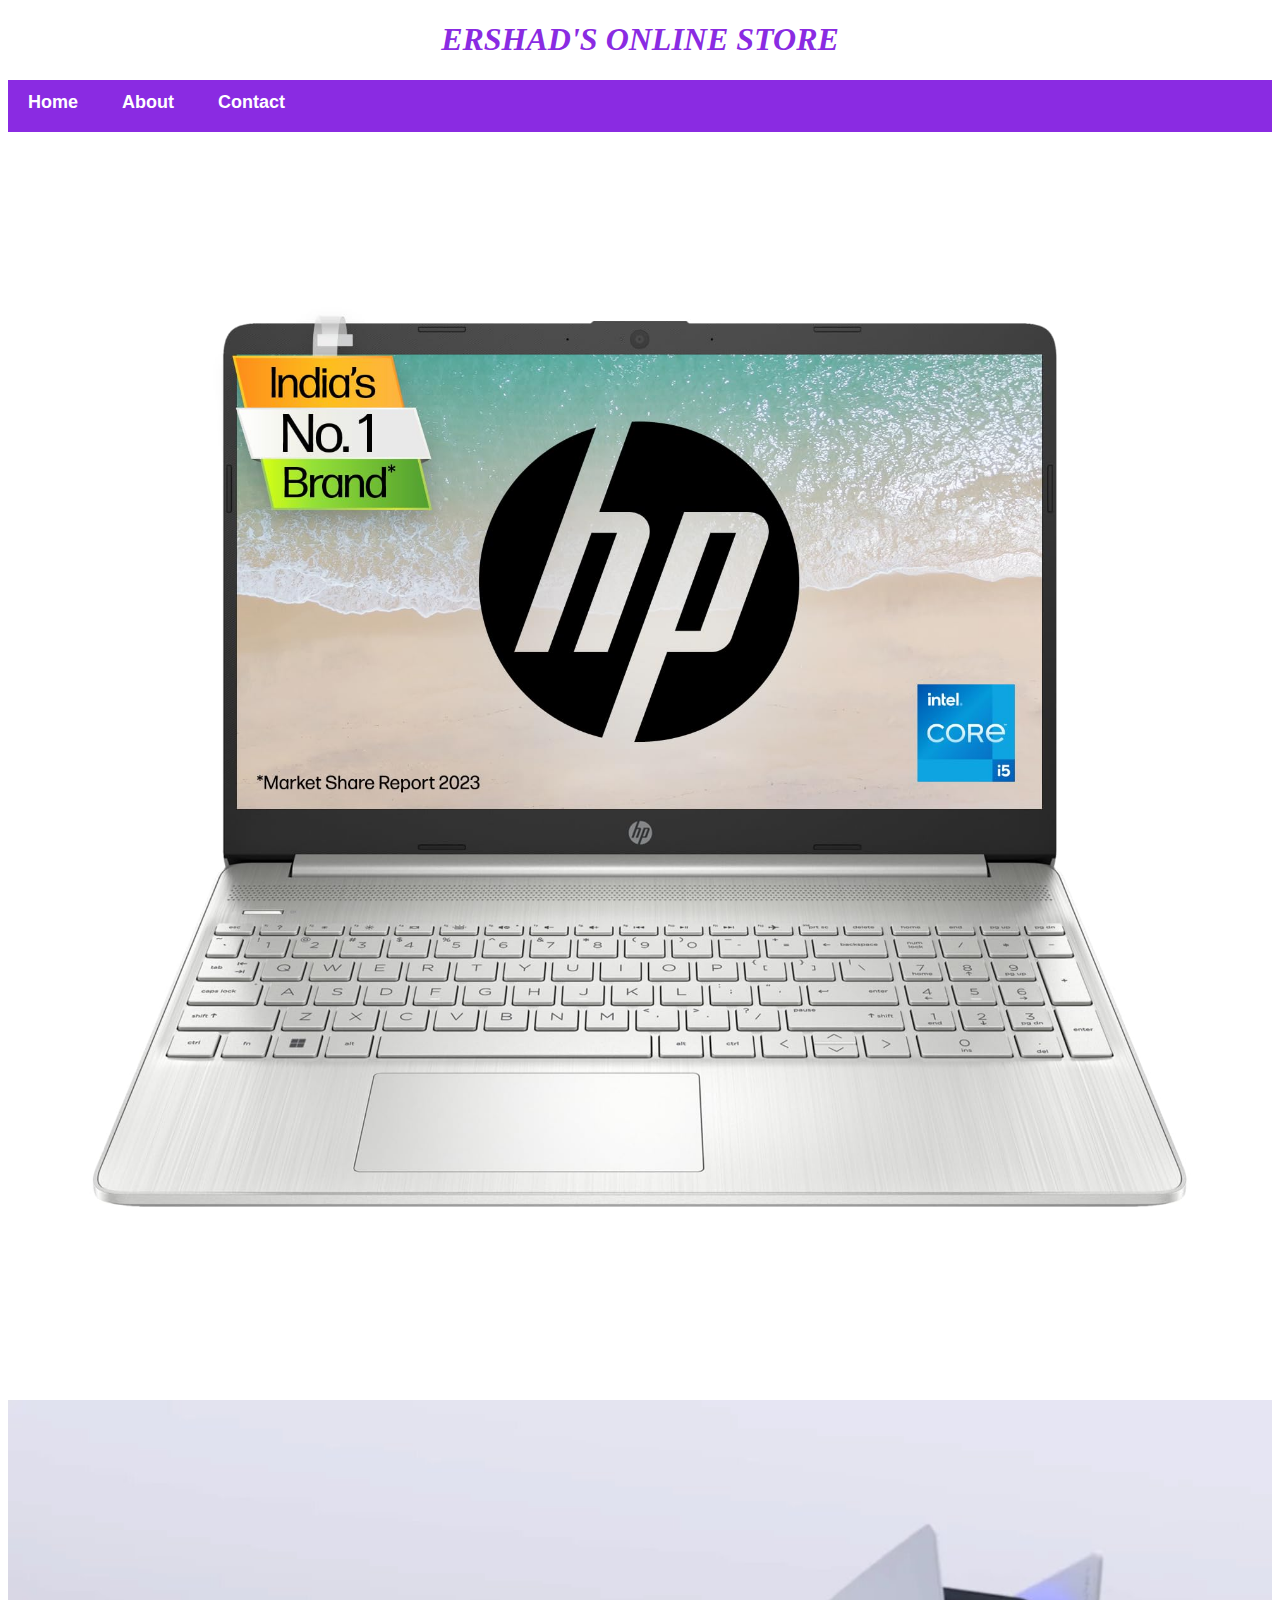
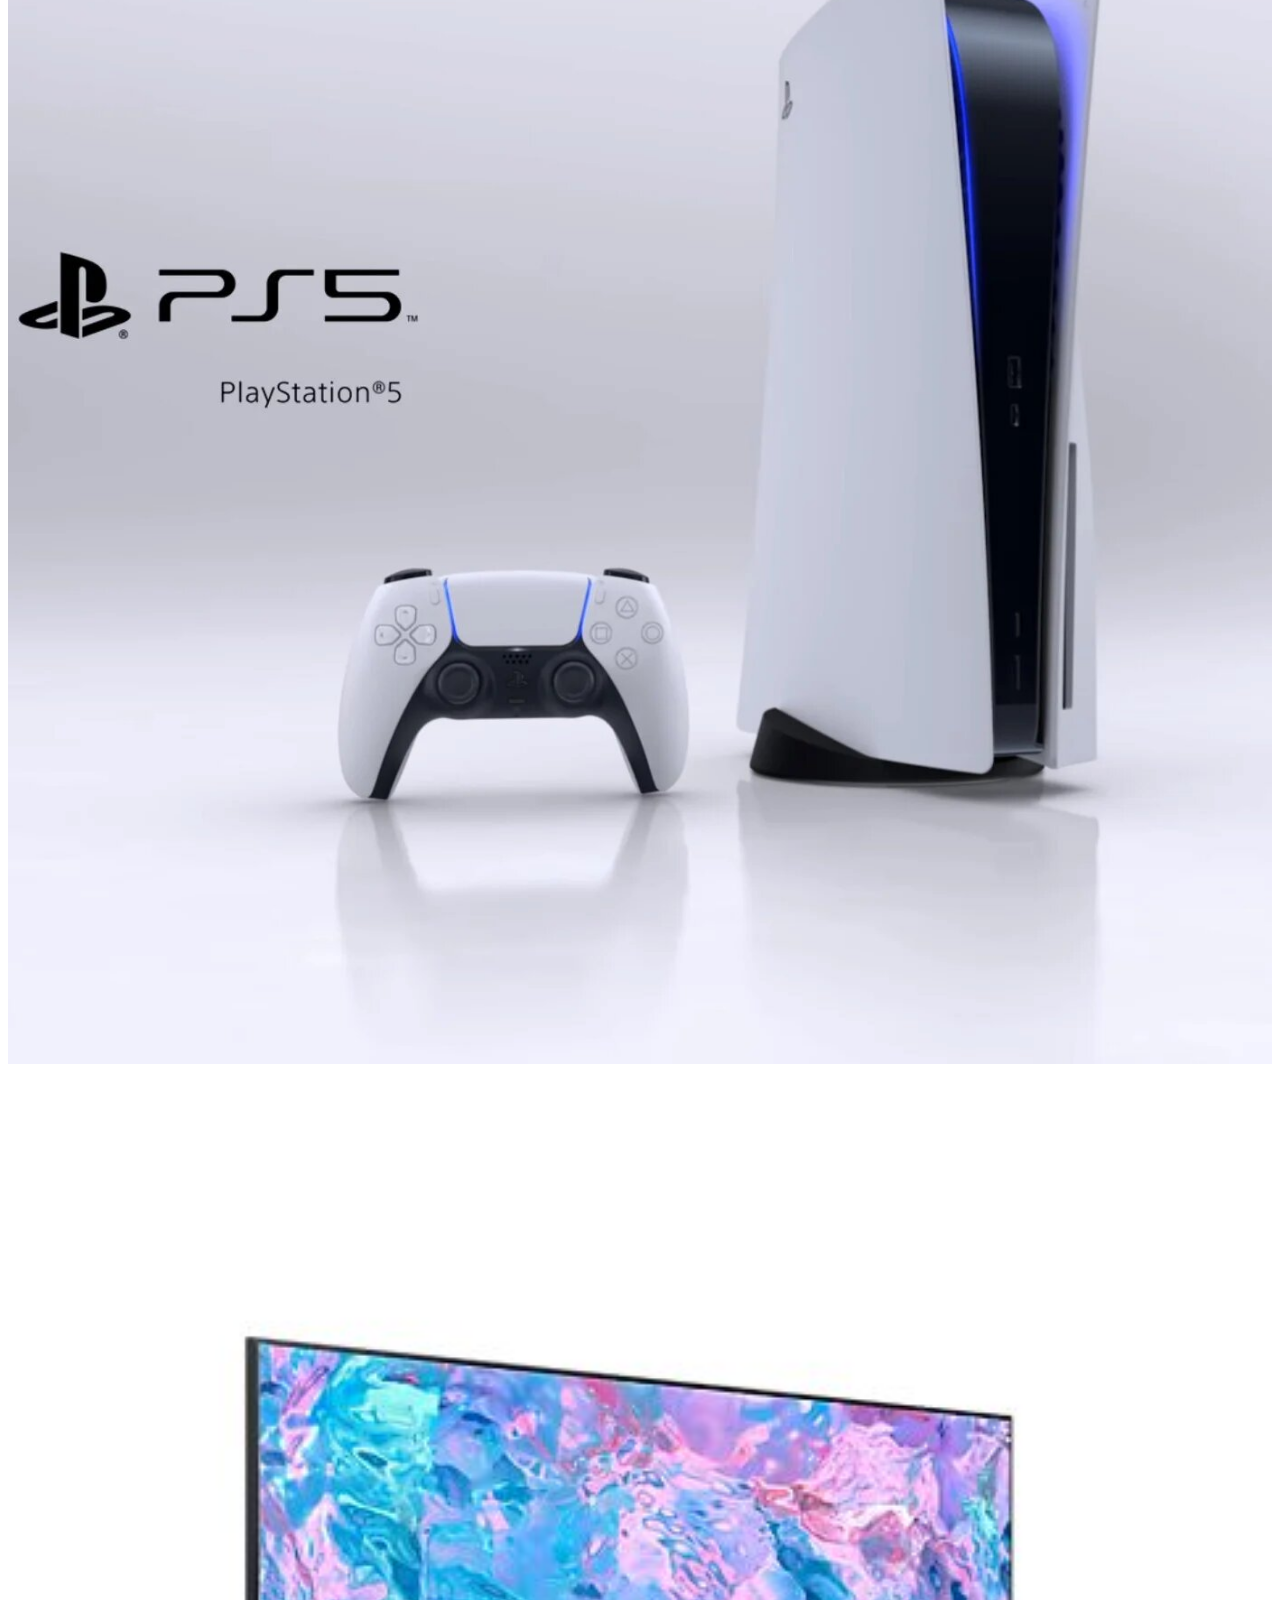
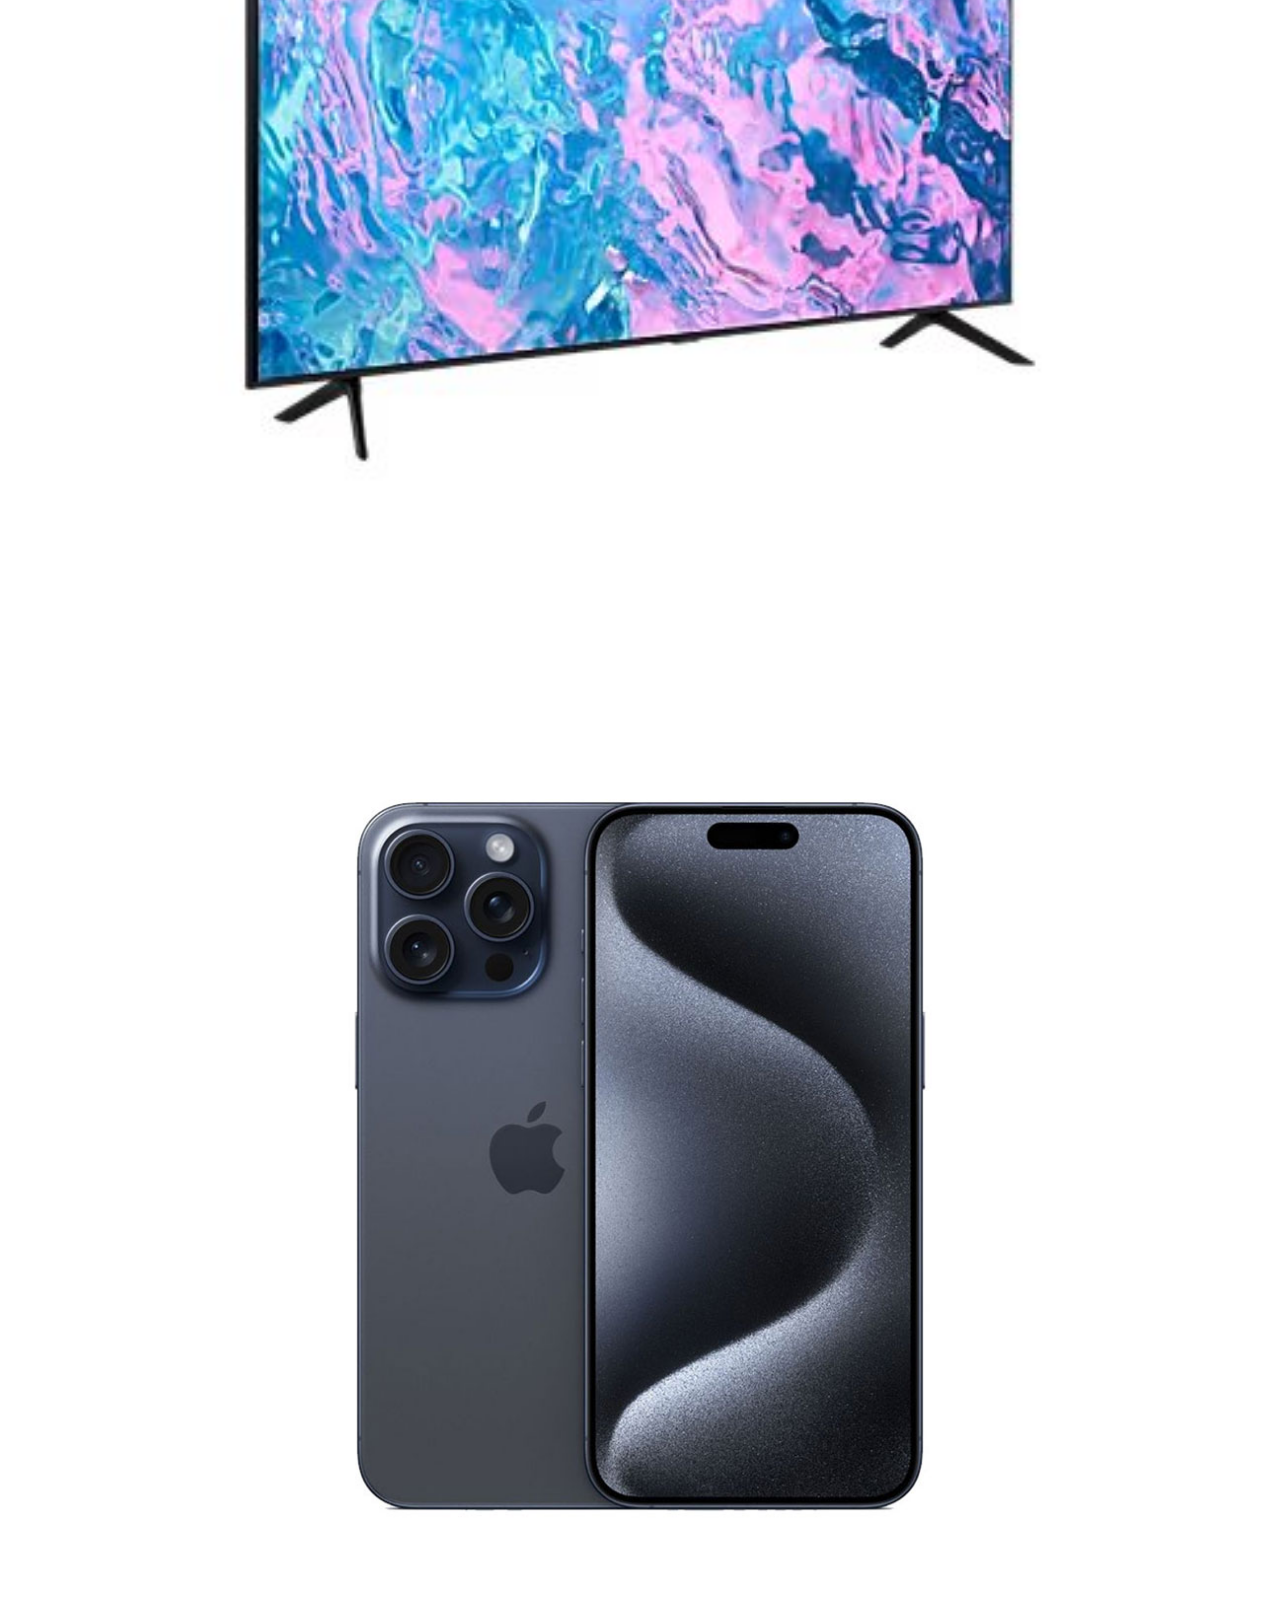
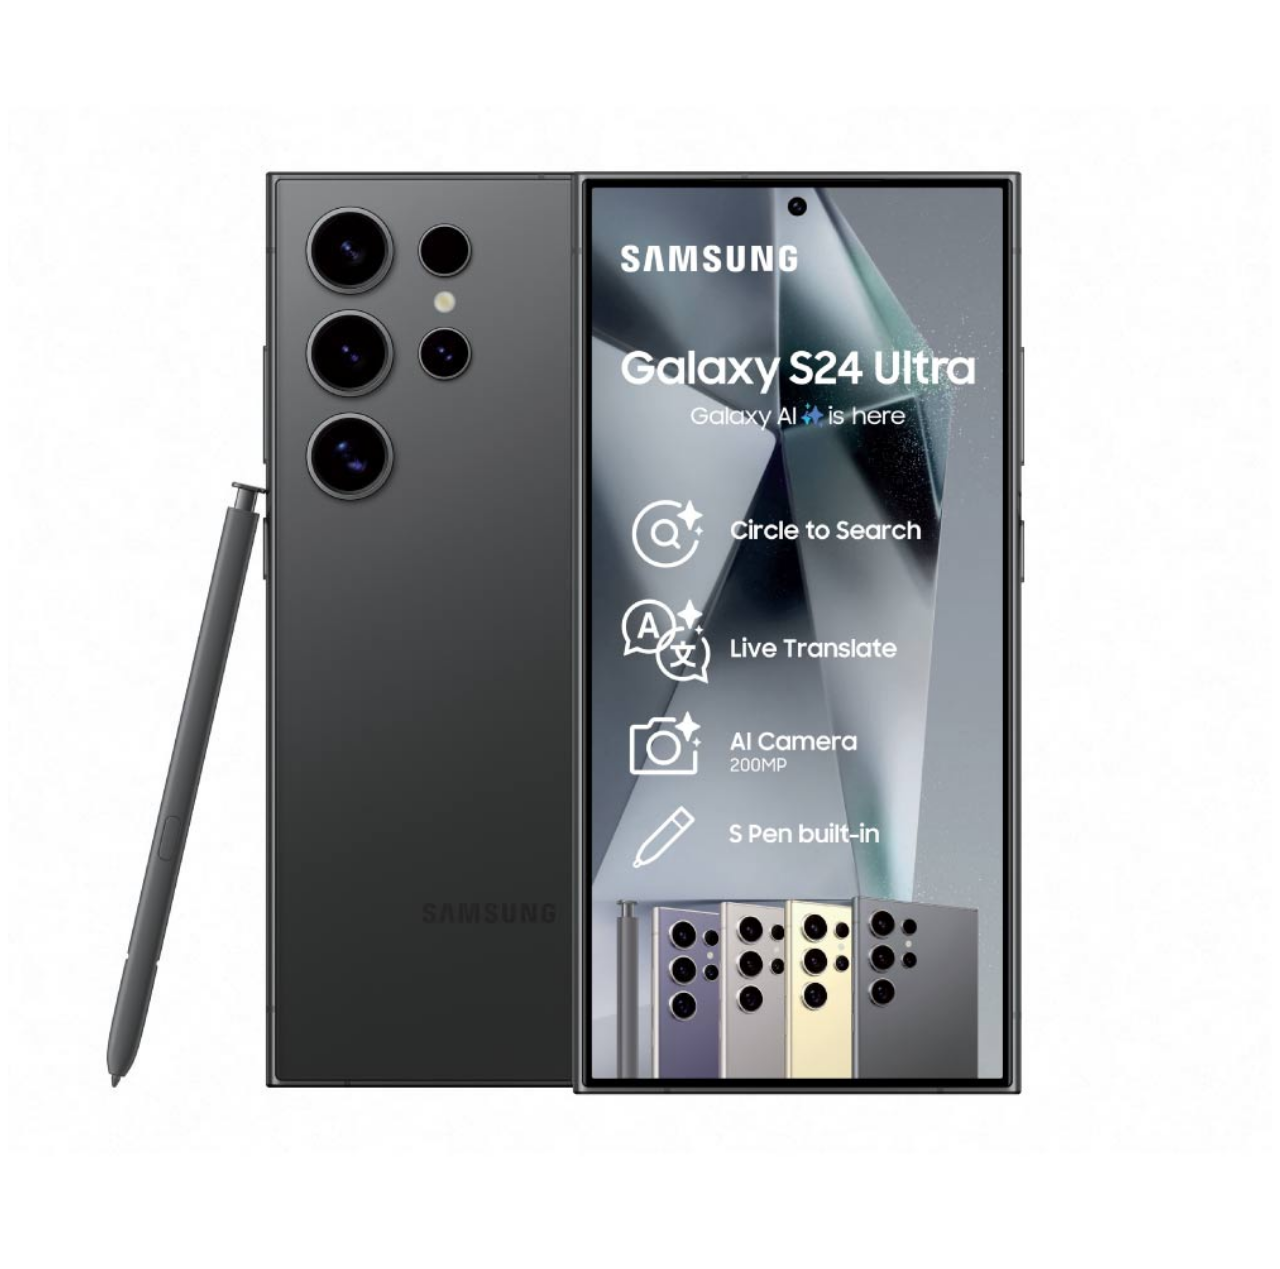
<file: index.html>
<!DOCTYPE html>
<html>
    <head>
        <link rel="stylesheet" href="style.css">
    </head>
    <body>
        <h1>ERSHAD'S ONLINE STORE</h1>
         <div id="menu">
        <a href="index.html">Home</a>
        <a href="about.html">About</a>
        <a href="contact.html">Contact</a>
        </div>
        
        <div class="gallery">
            <a href="laptop3.html"><img src="images/laptop3.jpg"/></a>
            <a href="ps1.html"><img src="images/ps1.jpg"/></a>
            <a href="tv1.html"><img src="images/TV1.jpg"/></a>
            <a href="iphone1.html"><img src="images/iphone1.jpg"/></a>
            <a href="samsung1.html"><img src="images/samsung1.jpg"/></a>
            
        </div>
        
    </body>
    
</html>
</file>
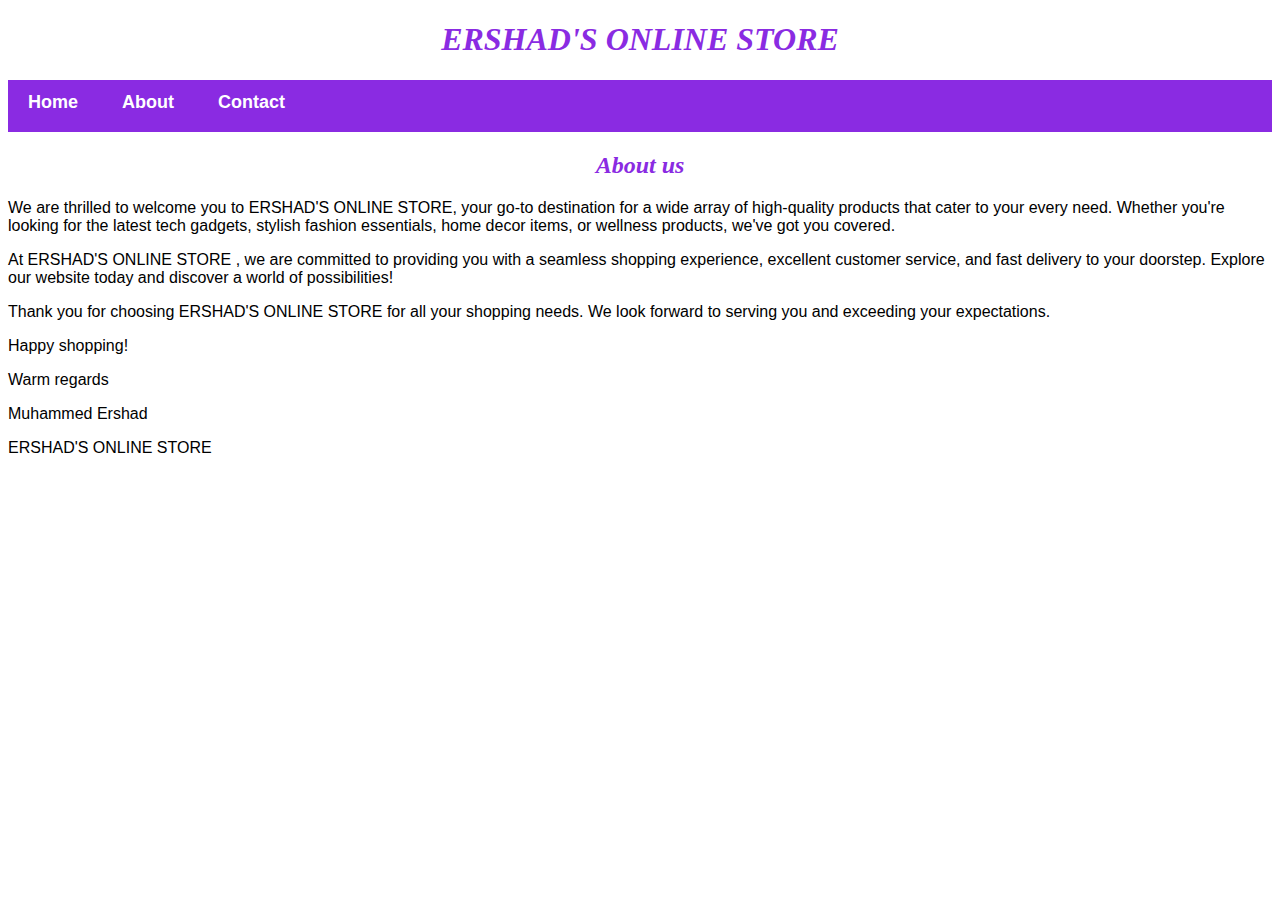
<file: about.html>
<!DOCTYPE html>
<html>
    <head>
        <link rel="stylesheet" href="style.css">
    </head>
    <body>
         <h1>ERSHAD'S ONLINE STORE</h1>
          <div id="menu">
        <a href="index.html">Home</a>
        <a href="about.html">About</a>
        <a href="contact.html">Contact</a>
        </div>
        <h2>About us</h2>
        <p>We are thrilled to welcome you to ERSHAD'S ONLINE STORE, your go-to destination for a wide array of high-quality products that cater to your every need. Whether you're looking for the latest tech gadgets, stylish fashion essentials, home decor items, or wellness products, we've got you covered.</p>
        <p>At ERSHAD'S ONLINE STORE , we are committed to providing you with a seamless shopping experience, excellent customer service, and fast delivery to your doorstep. Explore our website today and discover a world of possibilities!</p>
        <p>Thank you for choosing ERSHAD'S ONLINE STORE for all your shopping needs. We look forward to serving you and exceeding your expectations.</p>
        <p>Happy shopping!</p>
        <p>Warm regards</p>
        <p>Muhammed Ershad</p>
        <p>ERSHAD'S ONLINE STORE</p>
    </body>
    
</html>
</file>
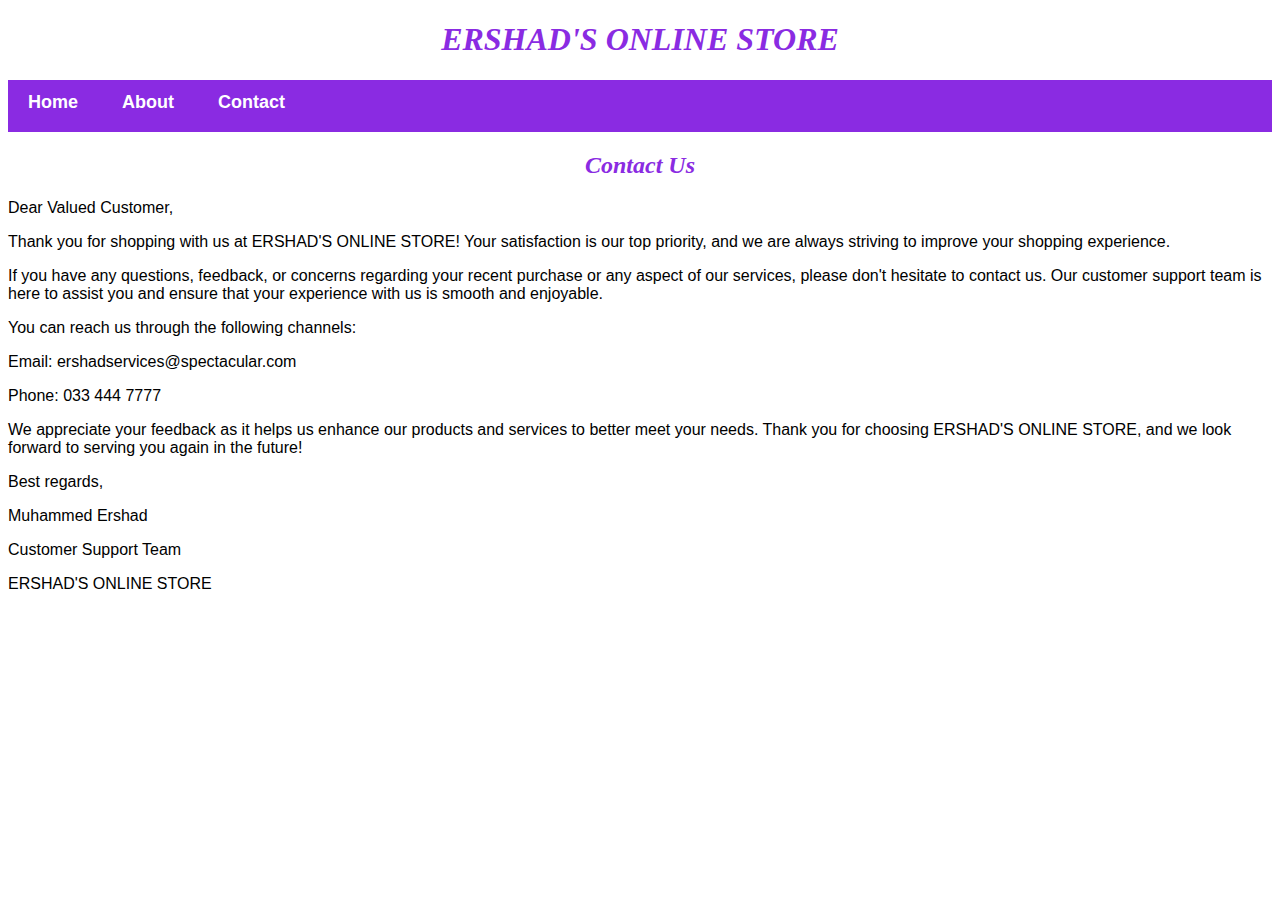
<file: contact.html>
<!DOCTYPE html>
<html>
    <head>
        <link rel="stylesheet" href="style.css">
    </head>
    <body>
         <h1>ERSHAD'S ONLINE STORE</h1>
          <div id="menu">
        <a href="index.html">Home</a>
        <a href="about.html">About</a>
        <a href="contact.html">Contact</a>
        </div>
        <h2>Contact Us</h2>
        <p>Dear Valued Customer,</p>
        <p>Thank you for shopping with us at ERSHAD'S ONLINE STORE! Your satisfaction is our top priority, and we are always striving to improve your shopping experience.</p>
        <p>If you have any questions, feedback, or concerns regarding your recent purchase or any aspect of our services, please don't hesitate to contact us. Our customer support team is here to assist you and ensure that your experience with us is smooth and enjoyable.</p>
        <p>You can reach us through the following channels:</p>
        <p>Email: ershadservices@spectacular.com</p>
        <p>Phone: 033 444 7777</p>
        <p>We appreciate your feedback as it helps us enhance our products and services to better meet your needs. Thank you for choosing ERSHAD'S ONLINE STORE, and we look forward to serving you again in the future!</p>
        <p>Best regards,</p>
        <p>Muhammed Ershad</p>
        <p>Customer Support Team</p>
        <p>ERSHAD'S ONLINE STORE</p>
        
    </body>
    
</html>
</file>
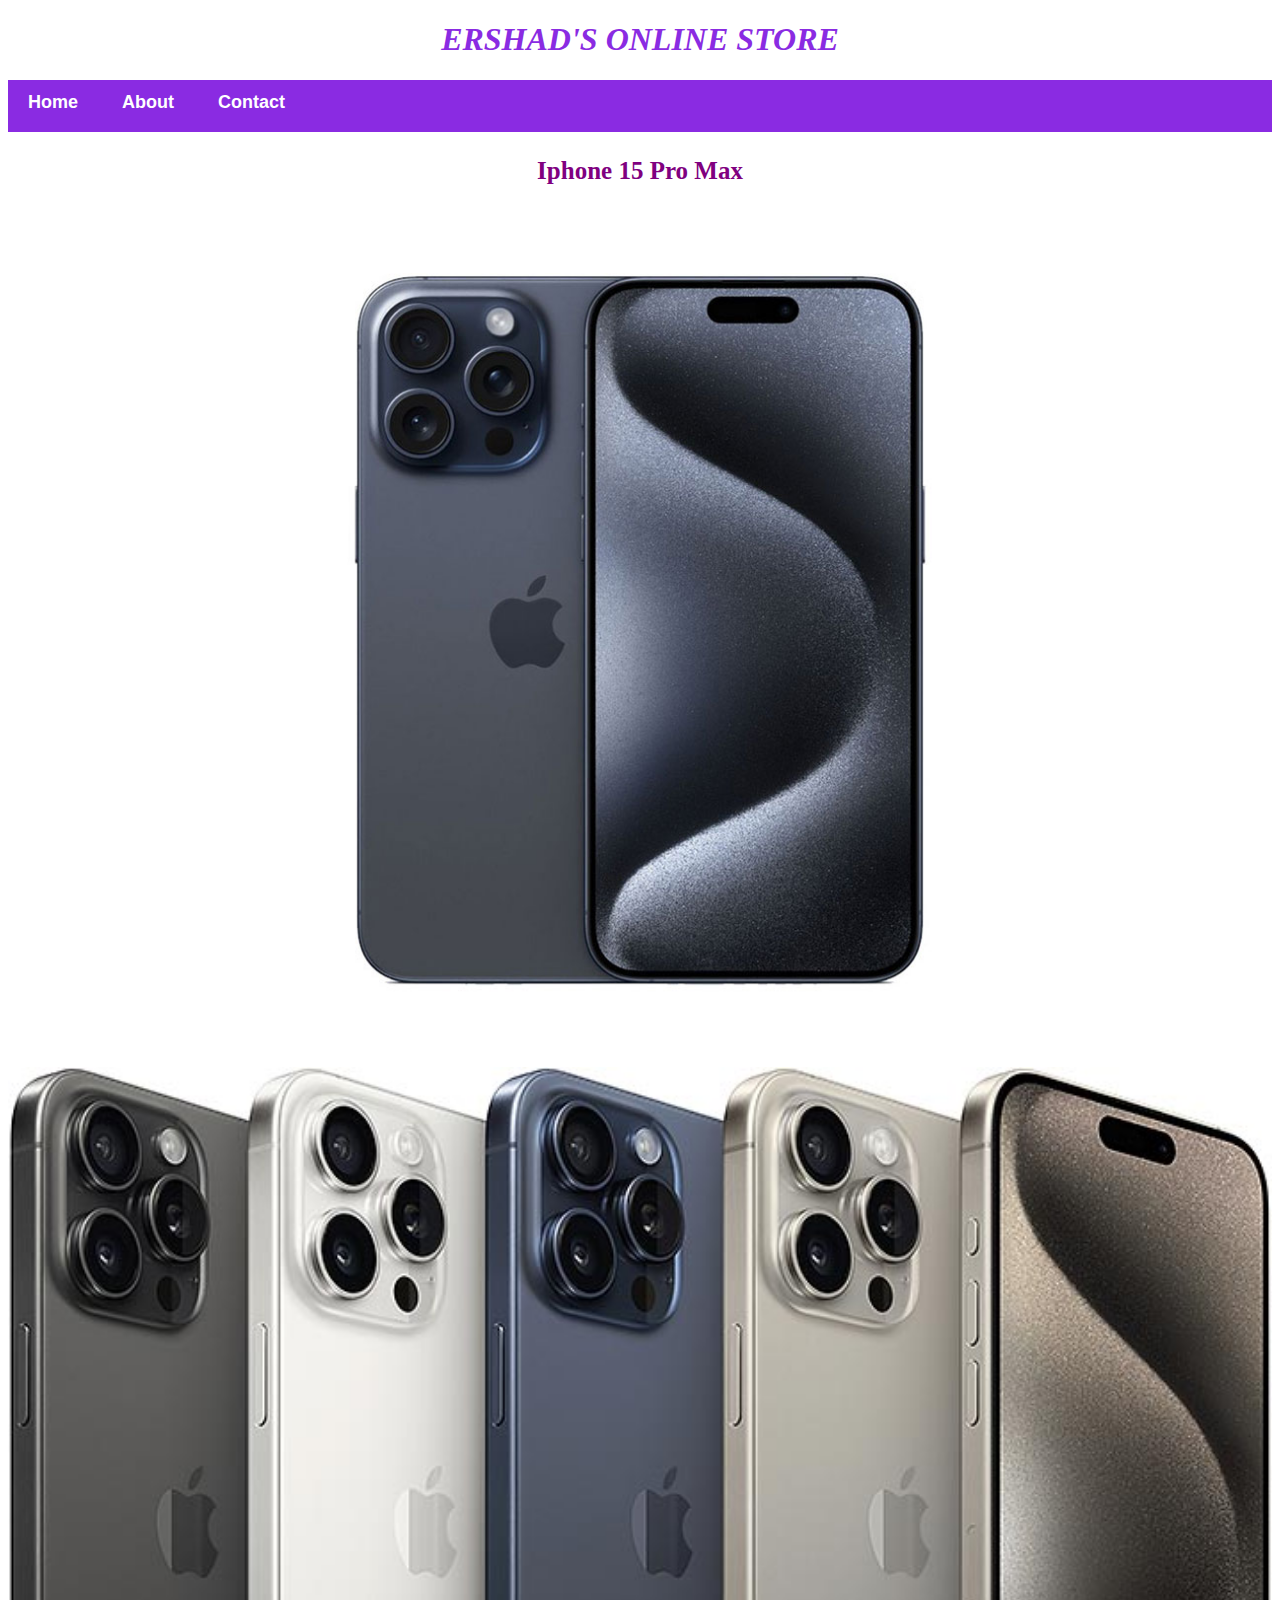
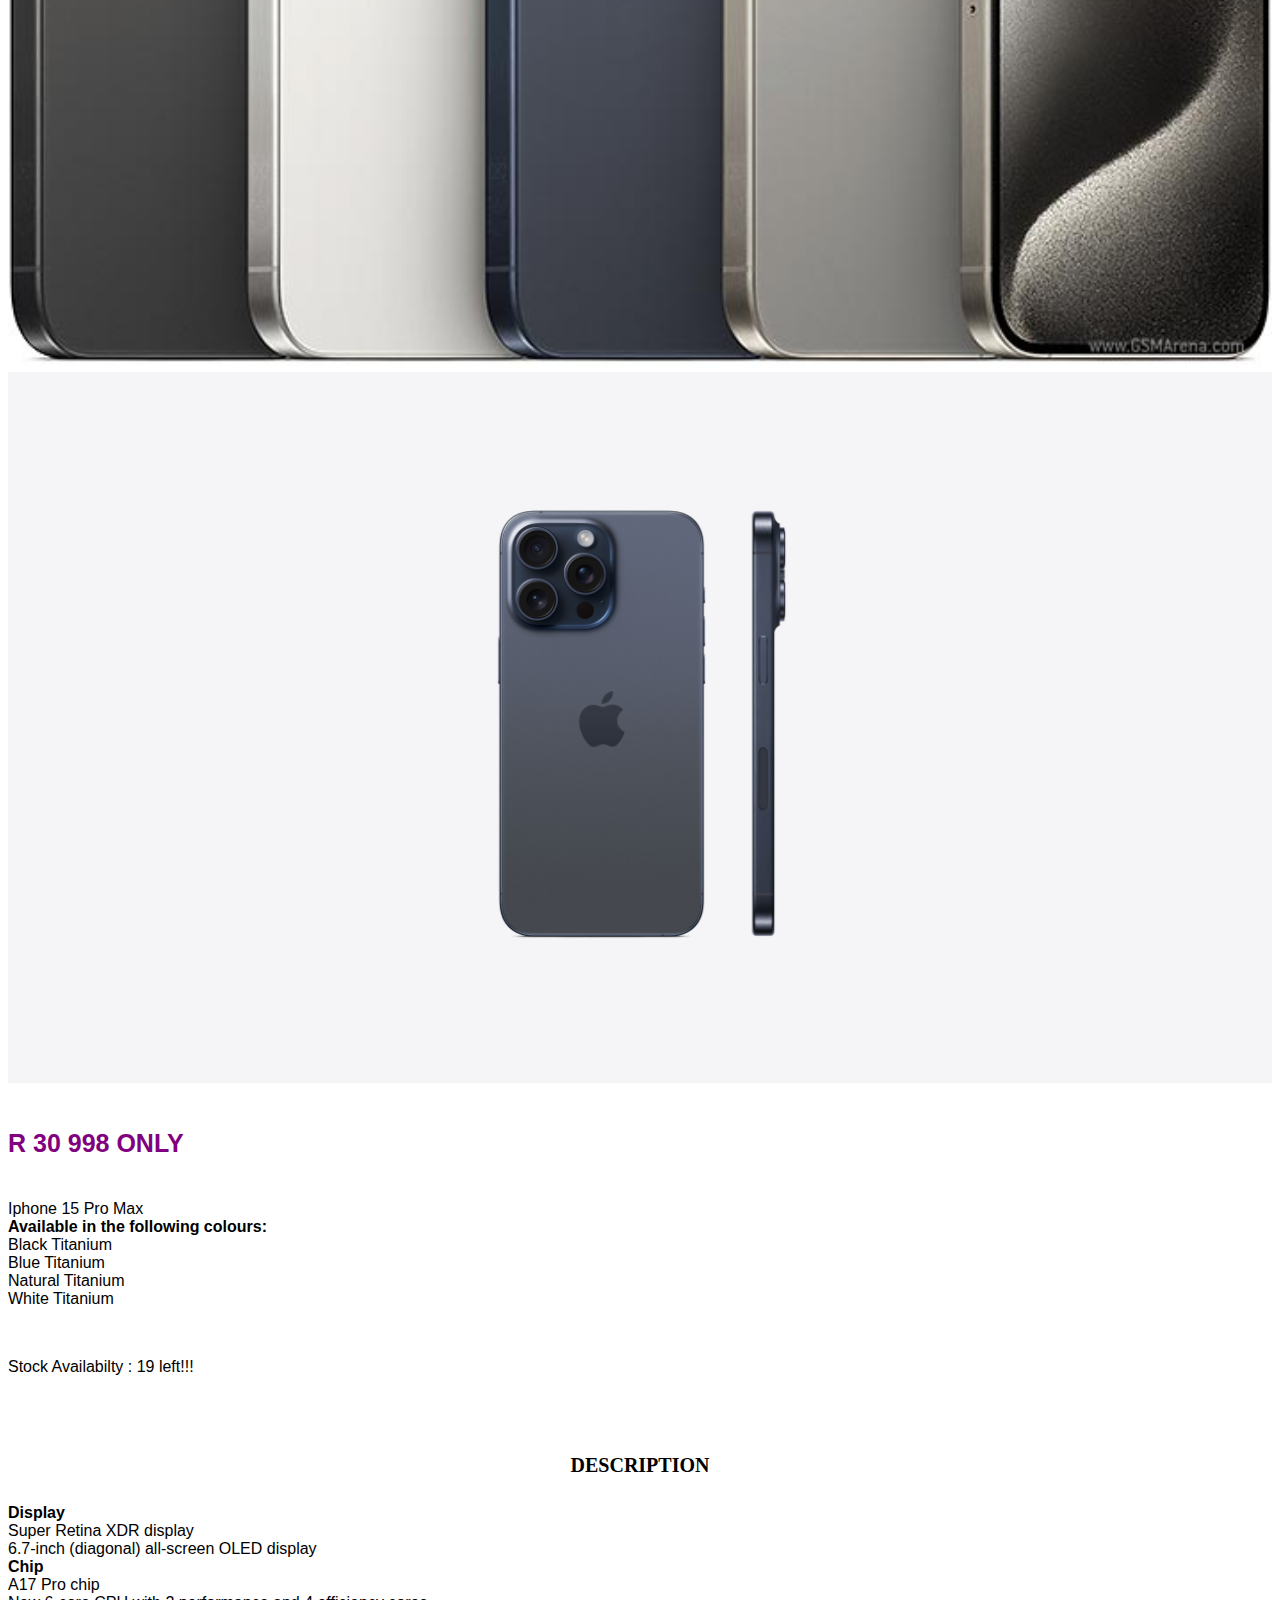
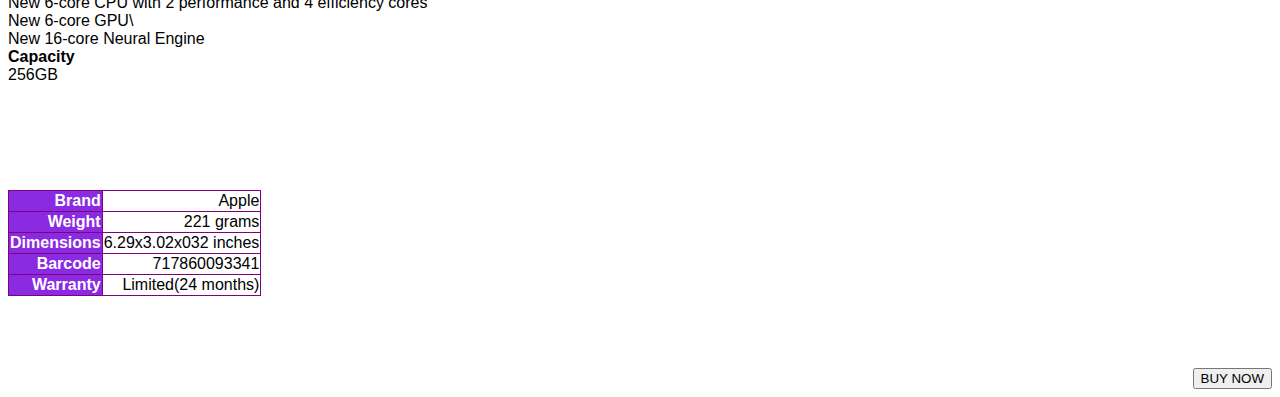
<file: iphone1.html>
<!DOCTYPE html>
<html>
    <head>
        <link rel="stylesheet" href="style.css">
    </head>
    <body>
            <h1>ERSHAD'S ONLINE STORE</h1>
         <div id="menu">
            <a href="index.html">Home</a>
            <a href="about.html">About</a>
            <a href="contact.html">Contact</a>
        </div>
        <h3> Iphone 15 Pro Max</h3>
        
        <div class="gallery">
            <img src="images/iphone1.jpg"/>
          
        </div>
            <div class="gallery2">
            <img src="images/iphone2.jpg"> 
            <img src="images/iphone3.jpeg">                                    
        </div>
            <h5><b>R 30 998 ONLY</b></h5>
            <p> Iphone 15 Pro Max
            <br/>
            <b>Available in the following colours:</b>
            <br/>
                Black Titanium
                <br/>
                Blue Titanium
                <br/>
                Natural Titanium
                <br/>
                White Titanium
                    
        </p>
            <br/>
            <p> Stock Availabilty : 19 left!!!</p>
            <br/>
            <br/>
        <h4><b>DESCRIPTION</b></h4>
            <p><b>Display</b>
                <br/>
                Super Retina XDR display
                <br/>
                6.7-inch (diagonal) all-screen OLED display
                <br/>
                <b>Chip</b>
                <br/>
                A17 Pro chip
                <br/>
                New 6-core CPU with 2 performance and 4 efficiency cores
                <br/>
                New 6-core GPU\
                <br/>
                New 16-core Neural Engine
                <br/>
               <b>Capacity</b>
                <br/>
                256GB
                </p>
            <br/>
            <br/>
            <br/>
            <br/>
            <br/>
            <table border="1">
            <tr> 
                <th>Brand</th>
                <td>Apple</td>
                </tr>
            <tr>
                <th>Weight</th>
                <td>221 grams</td>
                </tr>
            <tr>
                <th>Dimensions</th>
                <td> 6.29x3.02x032 inches</td>
                </tr>
            <tr>
                <th>Barcode</th>
                <td>717860093341</td>
                </tr>
            <tr>
                <th>Warranty</th>
                <td>Limited(24 months)</td>
                </tr>
        </table>
            <br/>
            <br/>
            <br/>
            <br/>
        <form>
           <input type="submit" value="BUY NOW">
          </form>  
    </body>
    
</html>
</file>
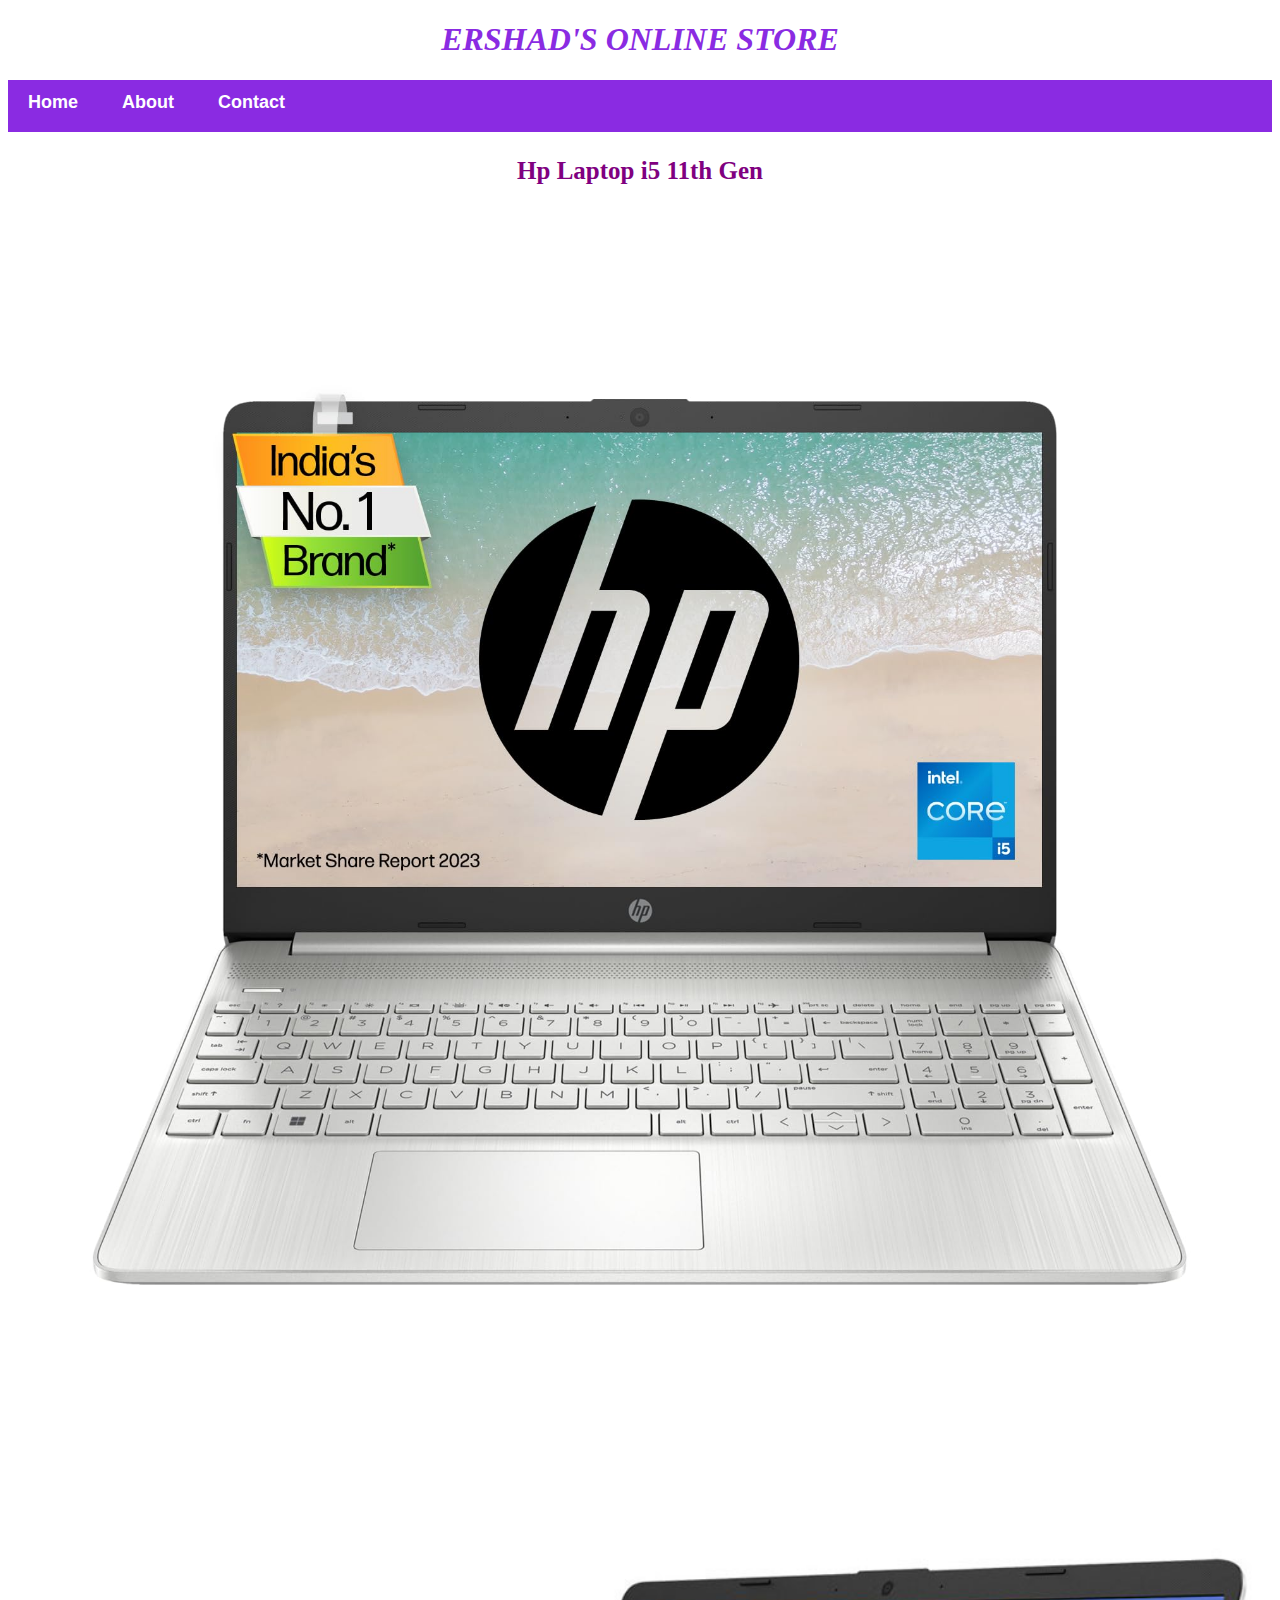
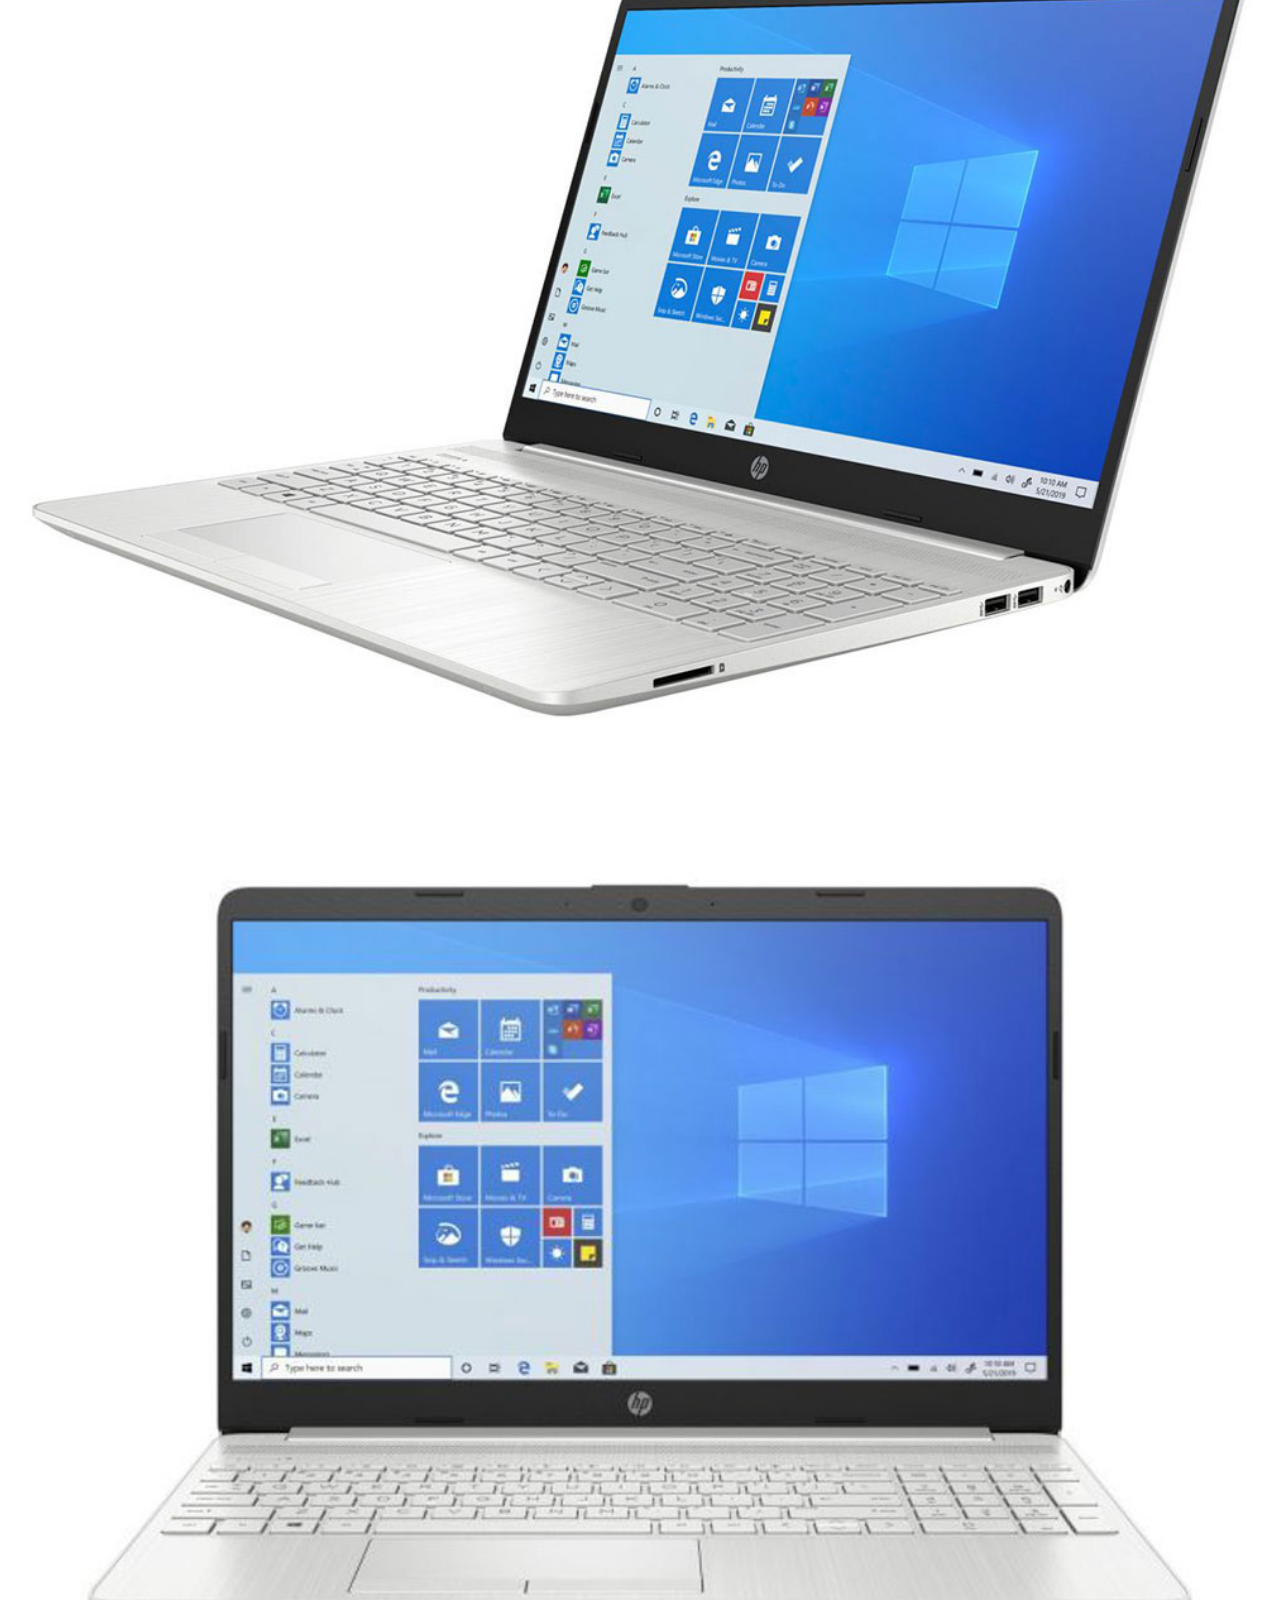
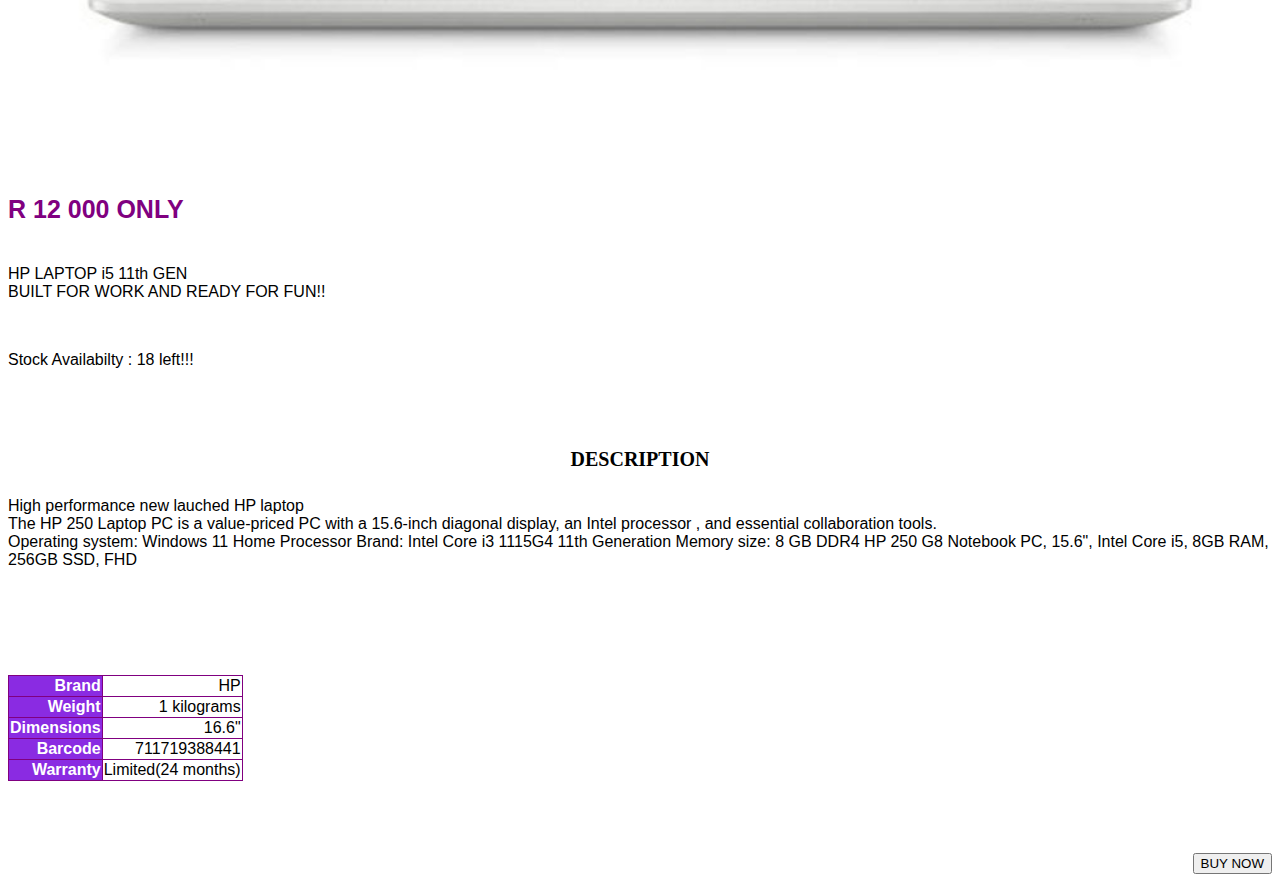
<file: laptop3.html>
<!DOCTYPE html>
<html>
    <head>
        <link rel="stylesheet" href="style.css">
    </head>
    <body>
            <h1>ERSHAD'S ONLINE STORE</h1>
         <div id="menu">
            <a href="index.html">Home</a>
            <a href="about.html">About</a>
            <a href="contact.html">Contact</a>
        </div>
        <h3> Hp Laptop i5 11th Gen</h3>
        
        <div class="gallery">
            <img src="images/laptop3.jpg"/>
          
        </div>
            <div class="gallery2">
            <img src="images/laptop2.jpg"> 
            <img src="images/laptop1.jpg">                                    
        </div>
            <h5><b>R 12 000 ONLY</b></h5>
            <p> HP LAPTOP i5 11th GEN
            <br/>
        BUILT FOR WORK AND READY FOR FUN!!</p>
            <br/>
            <p> Stock Availabilty : 18 left!!!</p>
            <br/>
            <br/>
        <h4><b>DESCRIPTION</b></h4>
            <p>High performance new lauched HP laptop
            <br/>
        The HP 250 Laptop PC is a value-priced PC with a 15.6-inch diagonal display, an Intel processor , and essential collaboration tools.
            <br/> 
        Operating system: Windows 11 Home
        Processor Brand: Intel Core i3 1115G4 11th Generation
        Memory size: 8 GB DDR4
        HP 250 G8 Notebook PC, 15.6", Intel Core i5, 8GB RAM, 256GB SSD, FHD </p>
        <br/>
        <br/>
        <br/>
        <br/>
        <br/>
        <table border="1">
        <tr> 
            <th>Brand</th>
            <td>HP</td>
        </tr>
        <tr>
            <th>Weight</th>
            <td>1 kilograms</td>
        </tr>
        <tr>
            <th>Dimensions</th>
            <td>16.6"</td>
        </tr>
          <tr>
            <th>Barcode</th>
            <td>711719388441</td>
            </tr>
            <tr>
            <th>Warranty</th>
            <td>Limited(24 months)</td>
            </tr>
        </table>
        <br/>
        <br/>
        <br/>
        <br/>
        <form>
           <input type="submit" value="BUY NOW">
          </form>  
    </body>
    
</html>
</file>
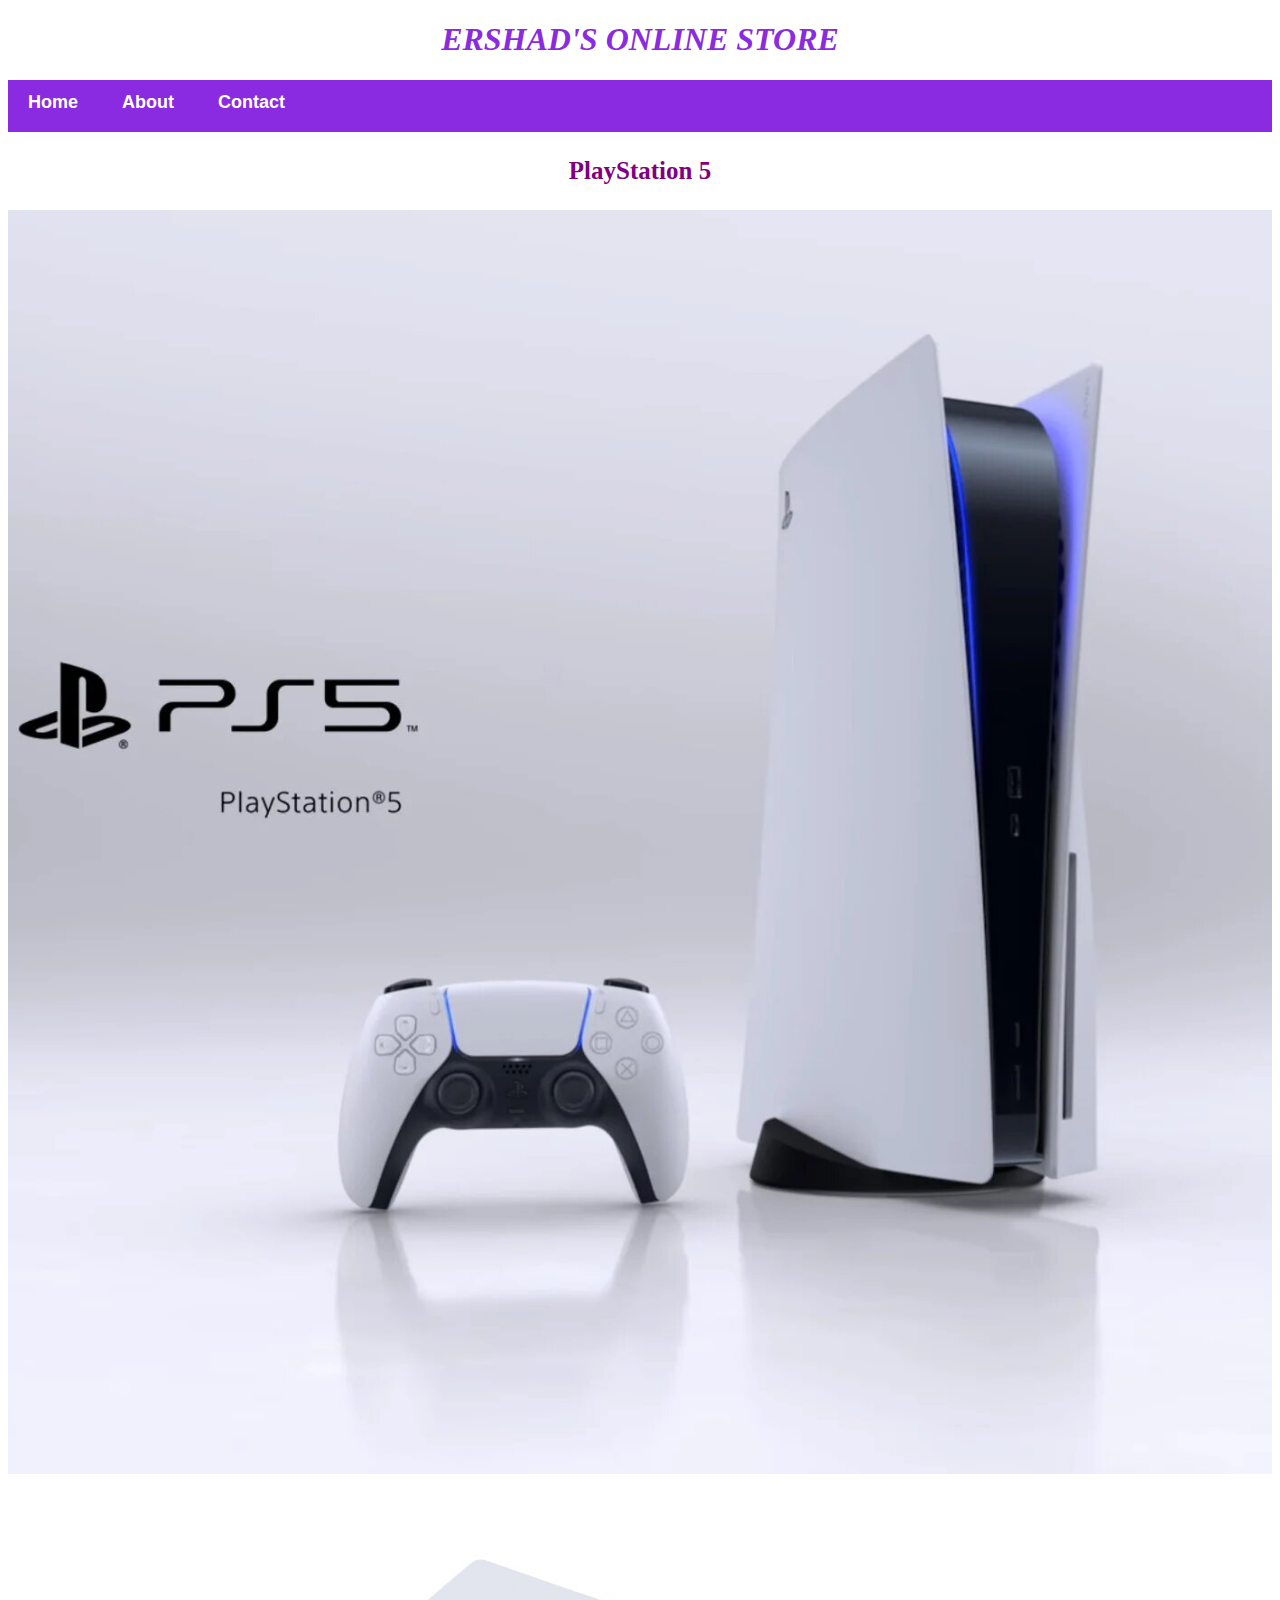
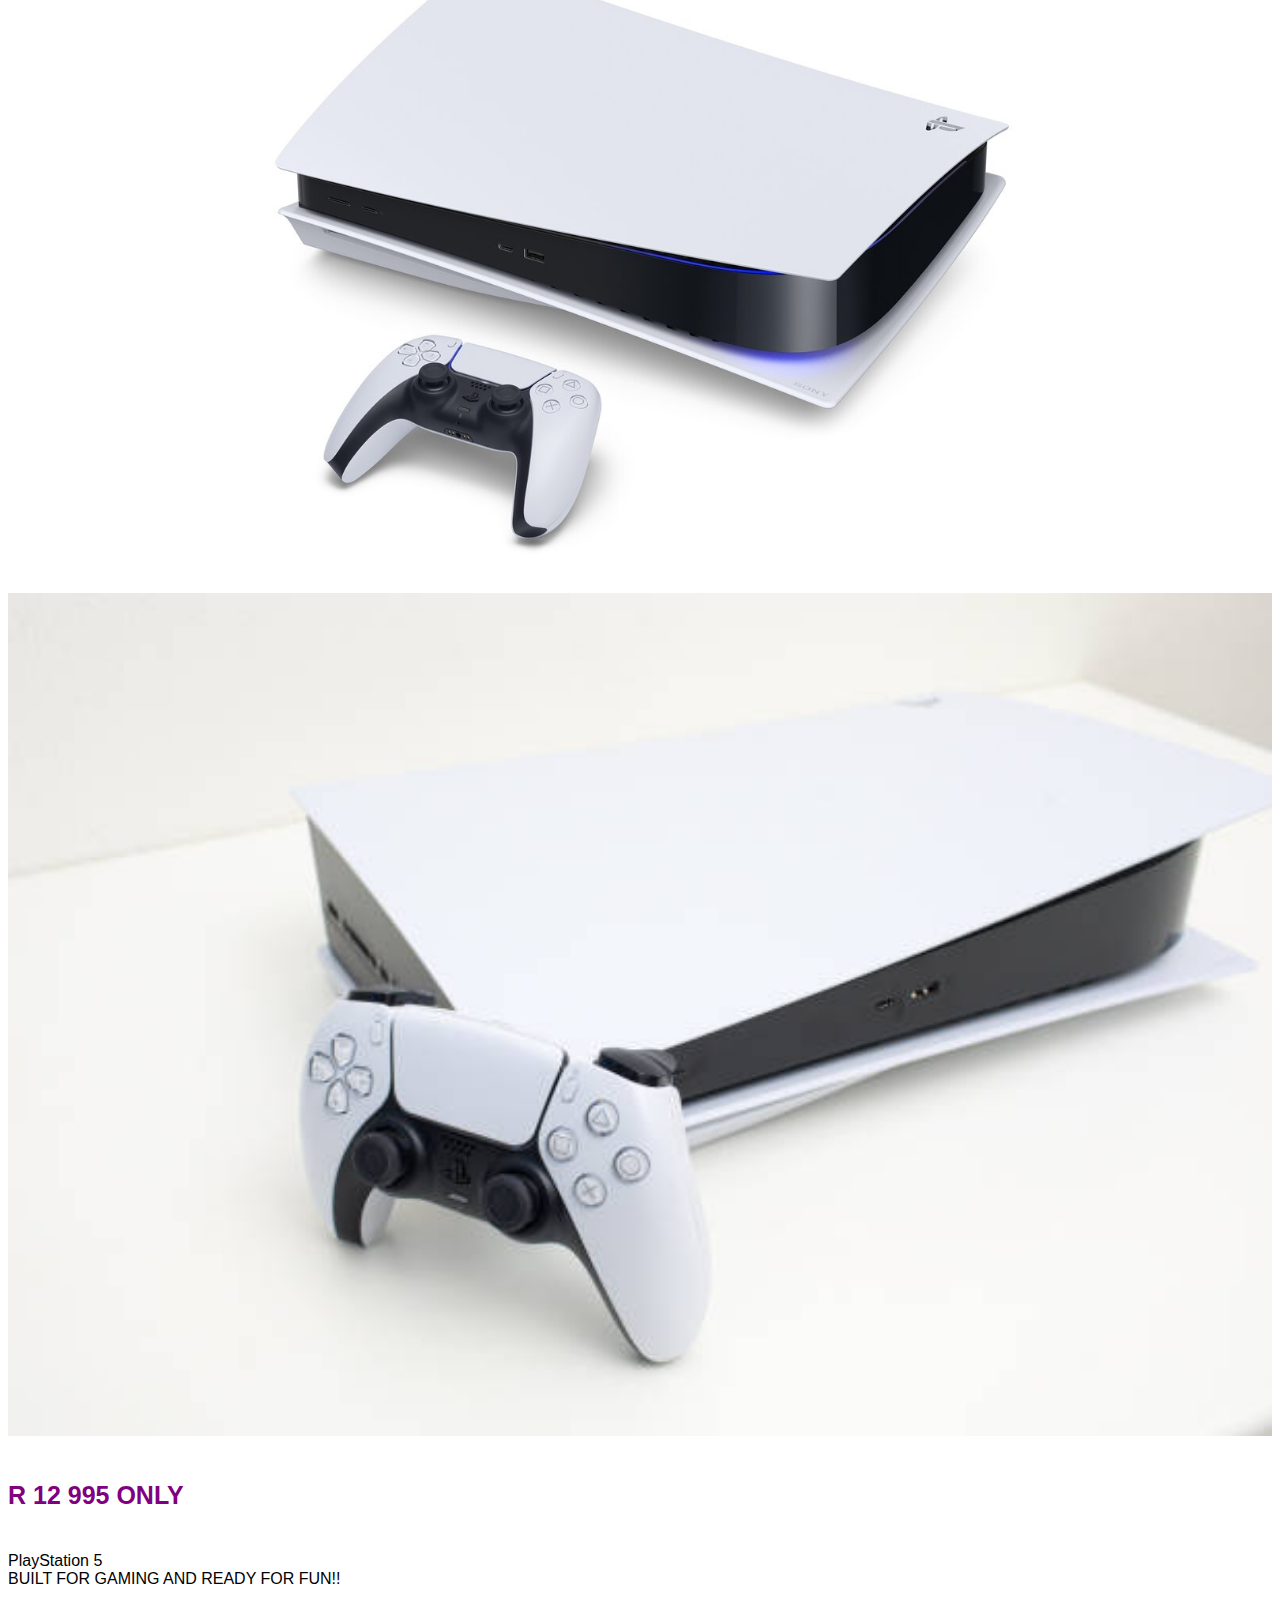
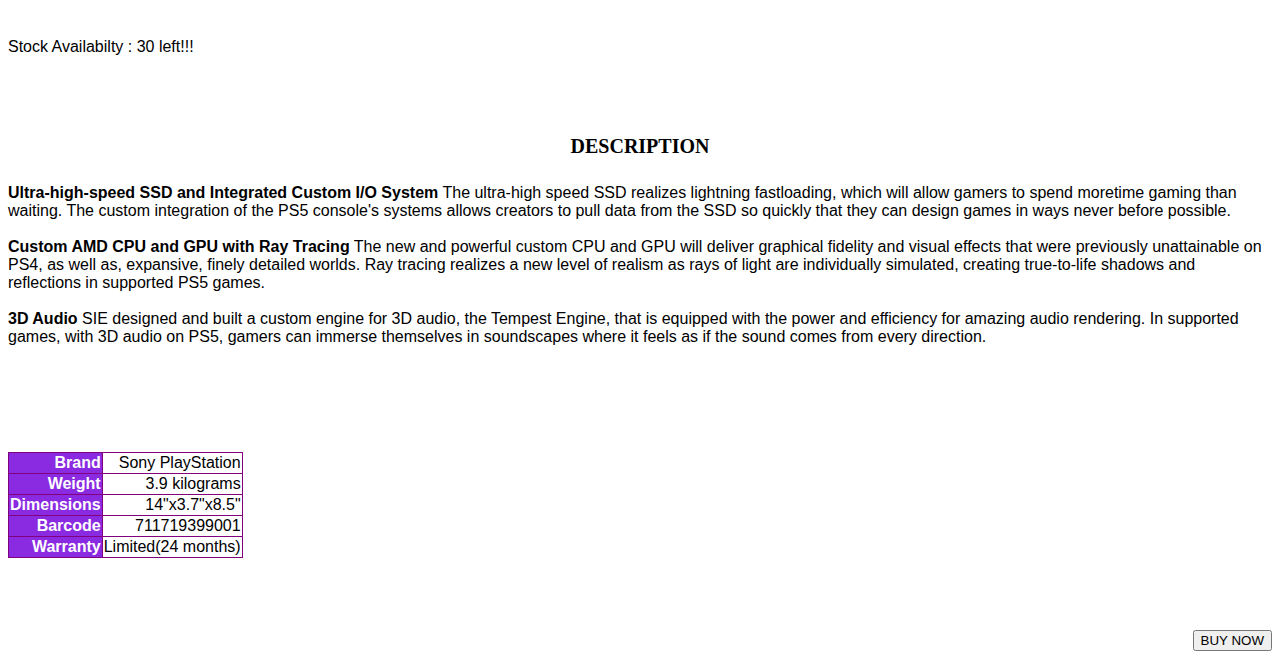
<file: ps1.html>
<!DOCTYPE html>
<html>
    <head>
        <link rel="stylesheet" href="style.css">
    </head>
    <body>
            <h1>ERSHAD'S ONLINE STORE</h1>
         <div id="menu">
            <a href="index.html">Home</a>
            <a href="about.html">About</a>
            <a href="contact.html">Contact</a>
        </div>
        <h3> PlayStation 5</h3>
        
        <div class="gallery">
            <img src="images/ps1.jpg">
          
        </div>
            <div class="gallery2">
            <img src="images/ps2.jpg"> 
            <img src="images/ps3.jpg">                                    
        </div>
            <h5><b>R 12 995 ONLY</b></h5>
            <p>PlayStation 5
            <br/>
        BUILT FOR GAMING AND READY FOR FUN!!</p>
            <br/>
            <p> Stock Availabilty : 30 left!!!</p>
            <br/>
            <br/>
        <h4><b>DESCRIPTION</b></h4>
        <p> <b>Ultra-high-speed SSD and Integrated Custom I/O System</b>
            The ultra-high speed SSD realizes lightning fastloading, which will allow gamers to spend moretime gaming than waiting.
            The custom integration of the PS5 console's systems allows creators to pull data from the SSD so quickly that they can design games in ways never before possible.
            <br/>
            <br/>
            <b>Custom AMD CPU and GPU with Ray Tracing</b>
            The new and powerful custom CPU and GPU will deliver graphical fidelity and visual effects that were previously unattainable on PS4, as well as, expansive, finely detailed worlds.
            Ray tracing realizes a new level of realism as rays of light are individually simulated, creating true-to-life shadows and reflections in supported PS5 games.
            <br/>
            <br/>
            <b>3D Audio</b>
            SIE designed and built a custom engine for 3D audio, the Tempest Engine, that is equipped with the power and efficiency for amazing audio rendering.
            In supported games, with 3D audio on PS5, gamers can immerse themselves in soundscapes where it feels as if the sound comes from every direction.</p>
        <br/>
        <br/>
        <br/>
        <br/>
        <br/>
        <table border="1">
        <tr> 
            <th>Brand</th>
            <td>Sony PlayStation</td>
        </tr>
        <tr>
            <th>Weight</th>
            <td>3.9 kilograms</td>
        </tr>
        <tr>
            <th>Dimensions</th>
            <td>14"x3.7"x8.5"</td>
        </tr>
        <tr>
            <th>Barcode</th>
            <td>711719399001</td>
            </tr> 
            <tr>
            <th>Warranty</th>
            <td>Limited(24 months)</td>
            </tr>
        </table>
        <br/>
        <br/>
        <br/>
        <br/>
        <form>
           <input type="submit" value="BUY NOW">
          </form>  
    </body>
    
</html>
</file>
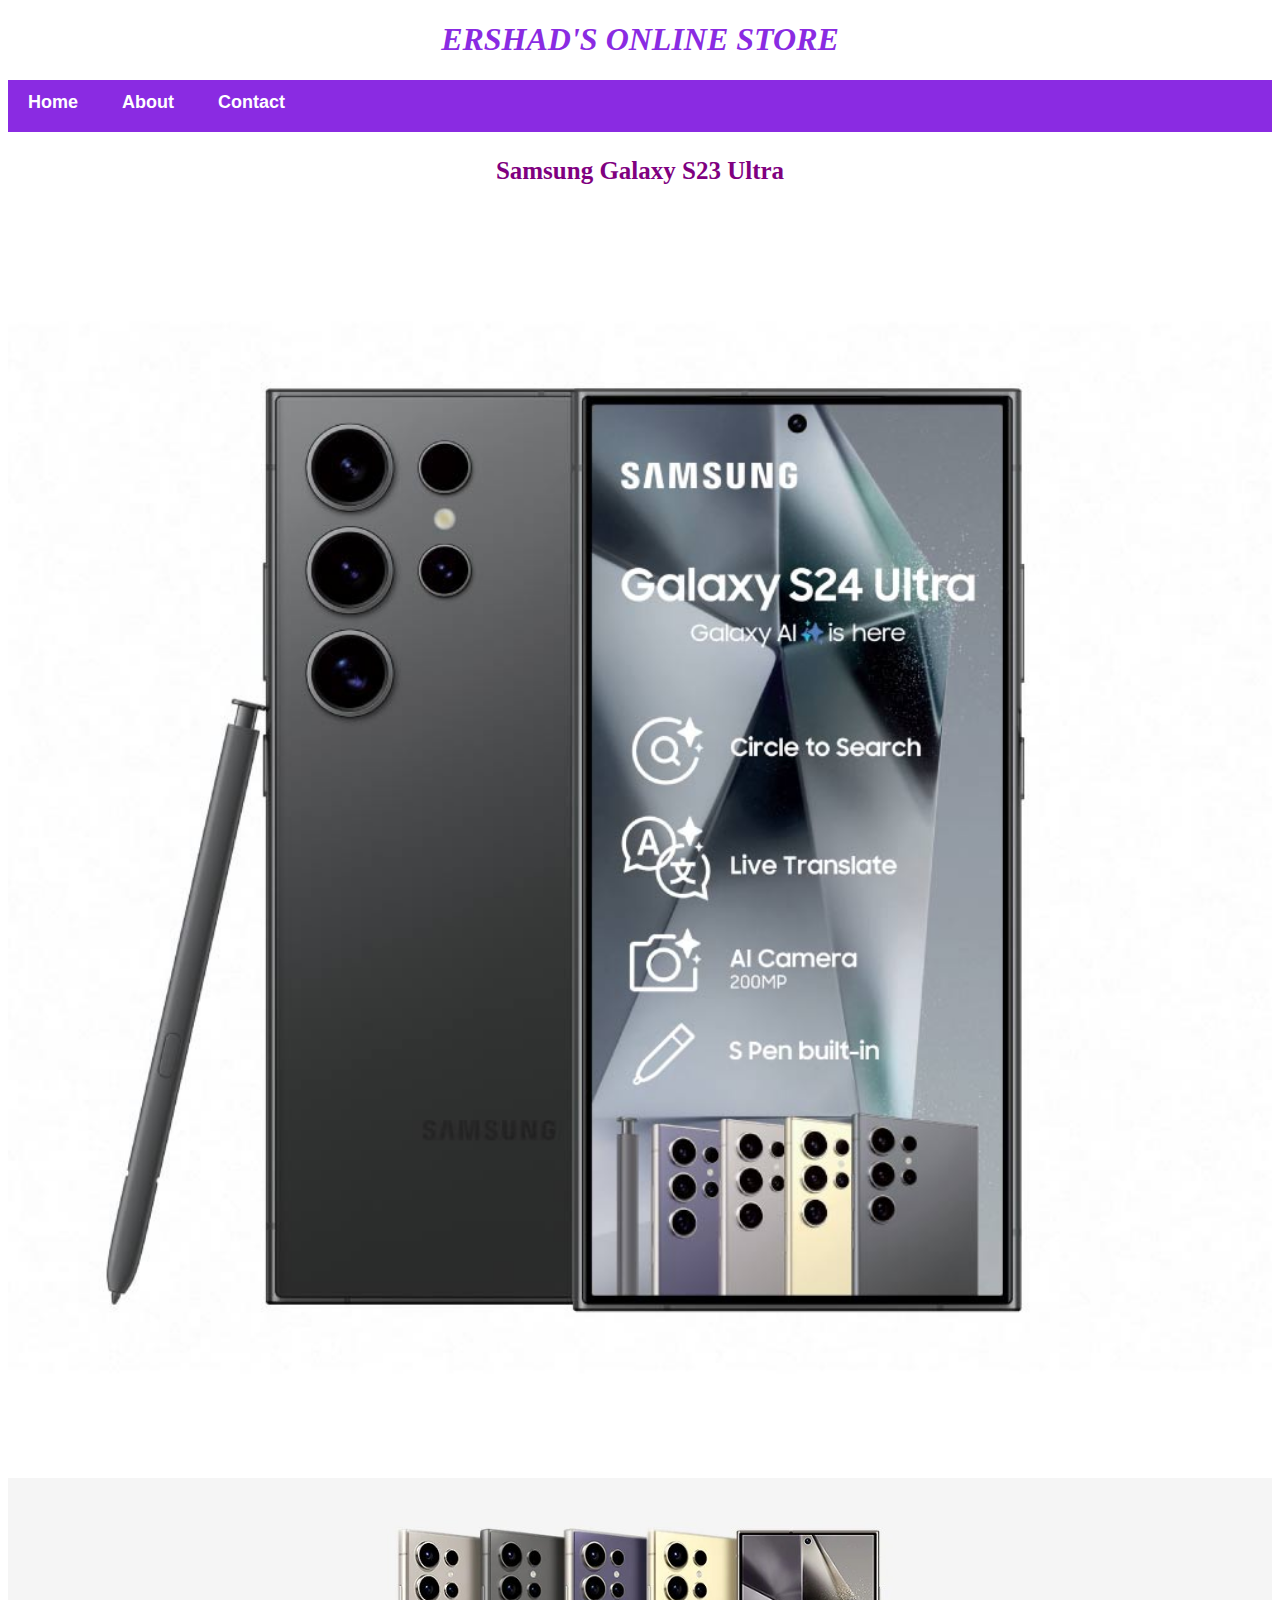
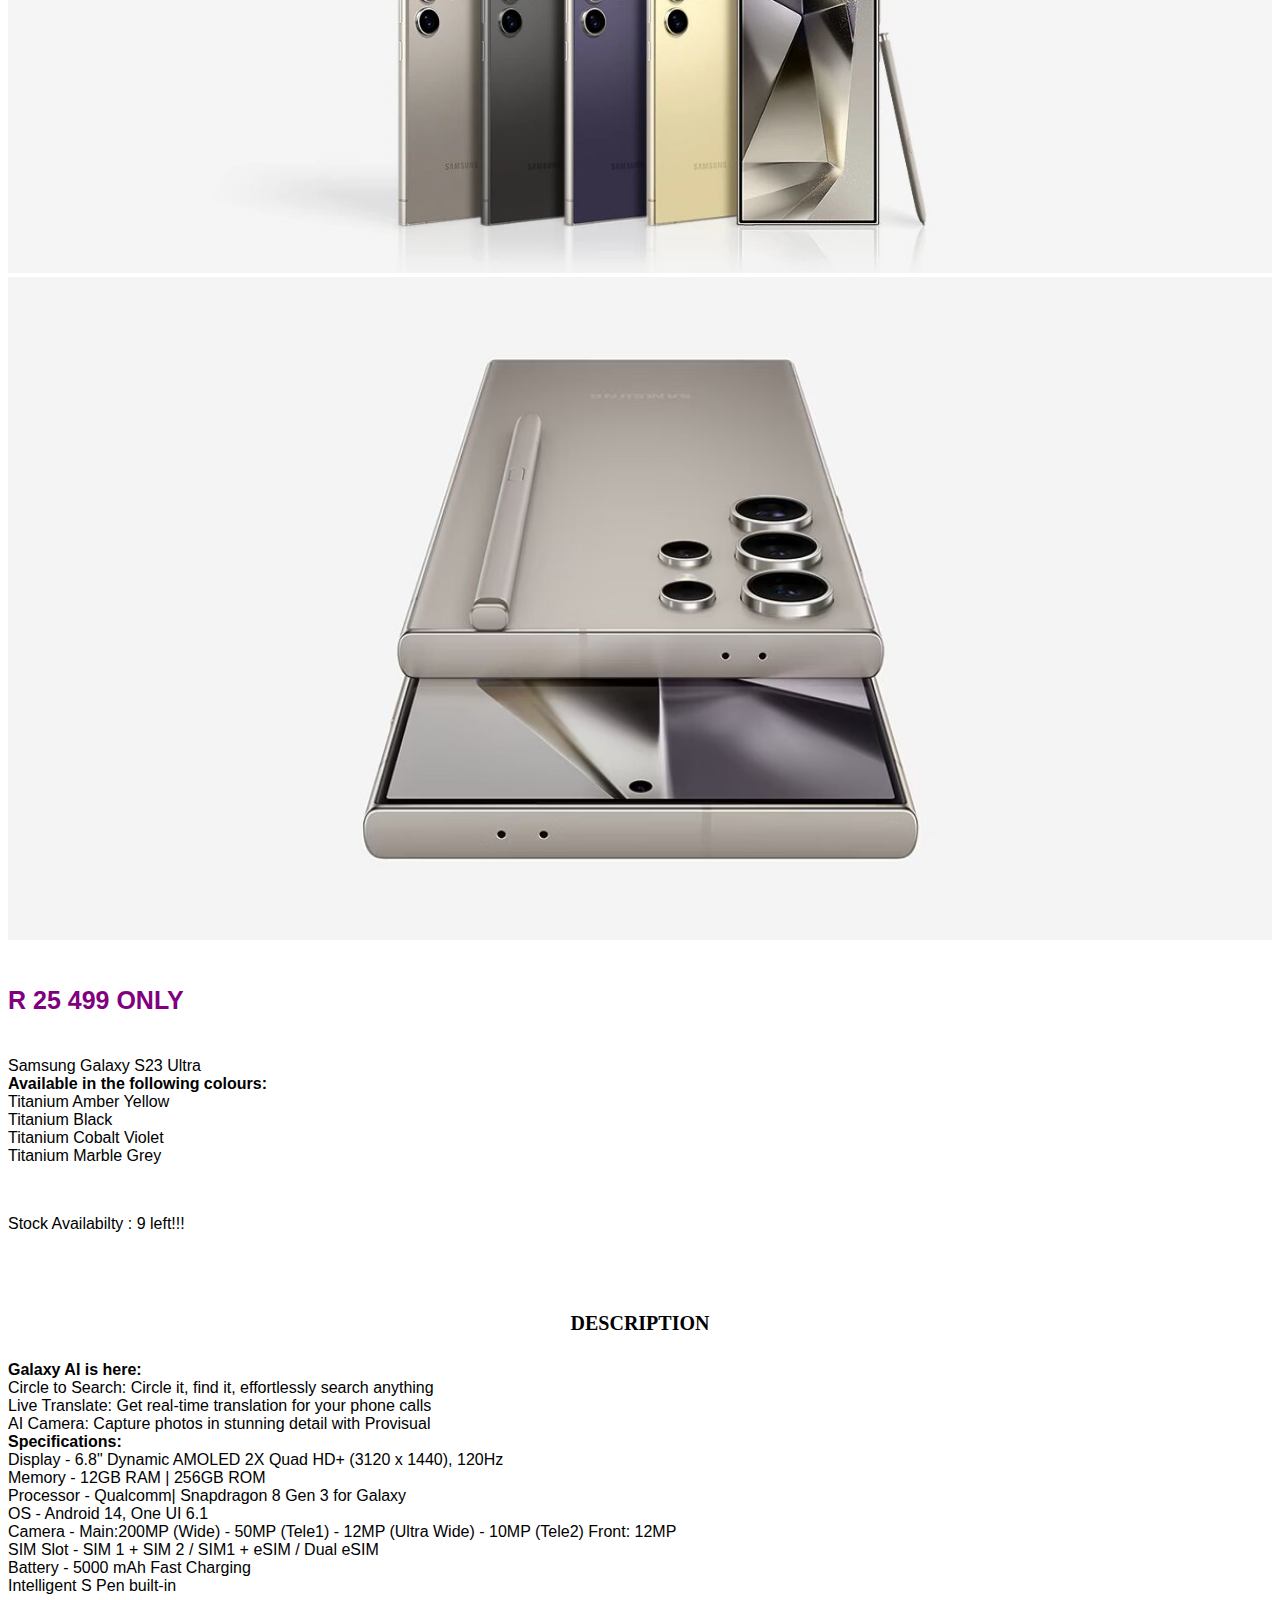
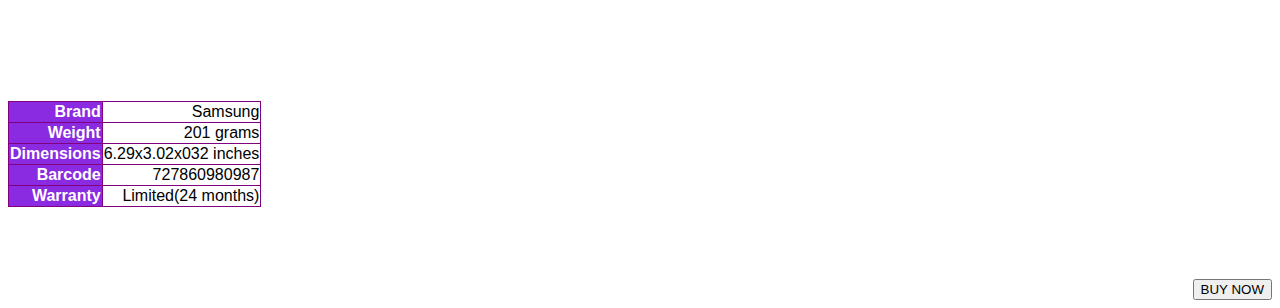
<file: samsung1.html>
<!DOCTYPE html>
<html>
    <head>
        <link rel="stylesheet" href="style.css">
    </head>
    <body>
            <h1>ERSHAD'S ONLINE STORE</h1>
         <div id="menu">
            <a href="index.html">Home</a>
            <a href="about.html">About</a>
            <a href="contact.html">Contact</a>
        </div>
        <h3> Samsung Galaxy S23 Ultra</h3>
        
        <div class="gallery">
            <img src="images/samsung1.jpg"/>
          
        </div>
            <div class="gallery2">
            <img src="images/samsung2.jpg"> 
            <img src="images/samsung3.jpg">                                    
        </div>
            <h5><b>R 25 499 ONLY</b></h5>
            <p> Samsung Galaxy S23 Ultra
            <br/>
            <b>Available in the following colours:</b>
            <br/>
                Titanium Amber Yellow
                <br/>
                Titanium Black
                <br/>
                Titanium Cobalt Violet
                <br/>
                Titanium Marble Grey
                    
        </p>
            <br/>
            <p> Stock Availabilty : 9 left!!!</p>
            <br/>
            <br/>
        <h4><b>DESCRIPTION</b></h4>
            <p>
                <b>Galaxy AI is here:</b>
                <br/>
                Circle to Search: Circle it, find it, effortlessly search anything
                 <br/>
                Live Translate: Get real-time translation for your phone calls
                 <br/>
                AI Camera: Capture photos in stunning detail with Provisual
                 <br/>
                <b>Specifications:</b>
                 <br/>
                Display - 6.8" Dynamic AMOLED 2X Quad HD+ (3120 x 1440), 120Hz
                 <br/>
                Memory - 12GB RAM | 256GB ROM
                 <br/>
                Processor - Qualcomm| Snapdragon 8 Gen 3 for Galaxy
                 <br/>
                OS - Android 14, One UI 6.1
                 <br/>
                Camera - Main:200MP (Wide) - 50MP (Tele1) - 12MP (Ultra Wide) - 10MP (Tele2) Front: 12MP
                 <br/>
                SIM Slot - SIM 1 + SIM 2 / SIM1 + eSIM / Dual eSIM
                 <br/>
                Battery - 5000 mAh Fast Charging
                 <br/>
                Intelligent S Pen built-in
              
                </p>
            <br/>
            <br/>
            <br/>
            <br/>
            <br/>
            <table border="1">
            <tr> 
                <th>Brand</th>
                <td>Samsung</td>
                </tr>
            <tr>
                <th>Weight</th>
                <td>201 grams</td>
                </tr>
            <tr>
                <th>Dimensions</th>
                <td> 6.29x3.02x032 inches</td>
                </tr>
            <tr>
                <th>Barcode</th>
                <td>727860980987</td>
                </tr>
            <tr>
                <th>Warranty</th>
                <td>Limited(24 months)</td>
                </tr>
        </table>
            <br/>
            <br/>
            <br/>
            <br/>
        <form>
           <input type="submit" value="BUY NOW">
          </form>  
    </body>
    
</html>
</file>
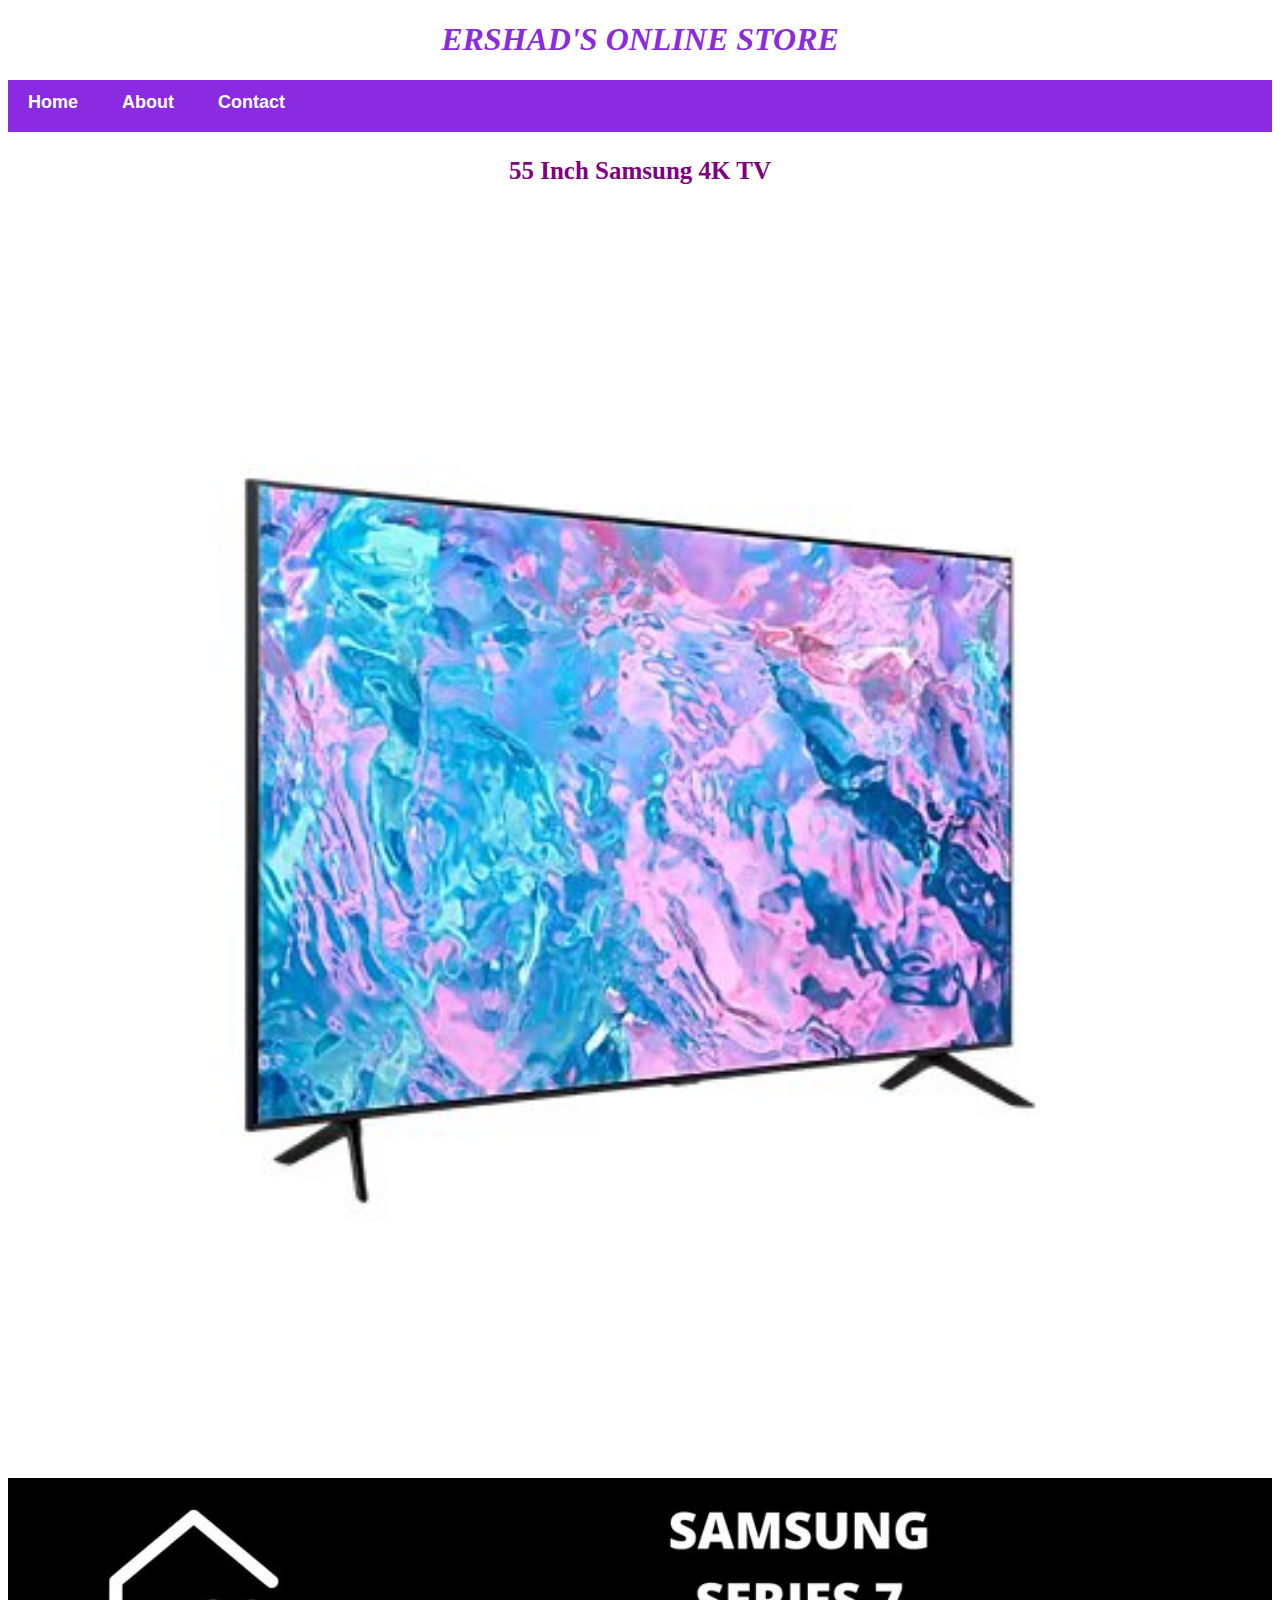
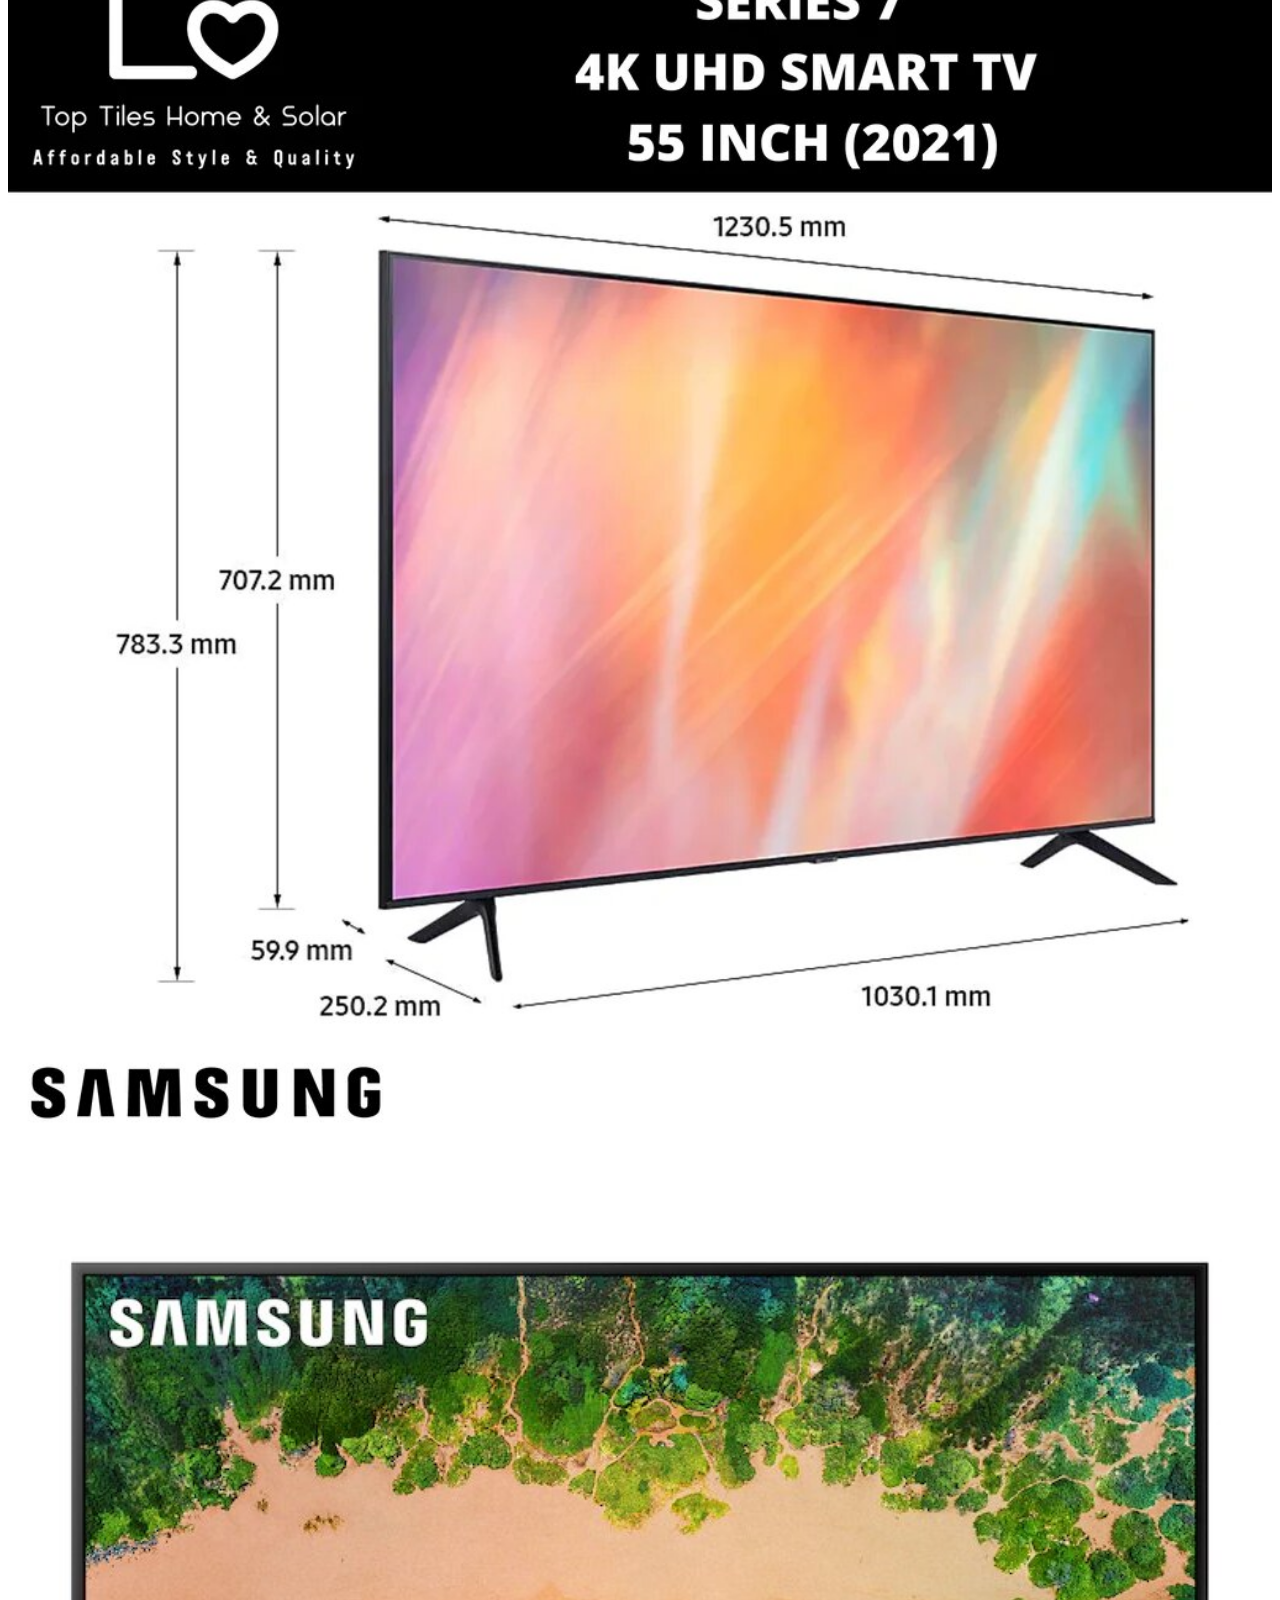
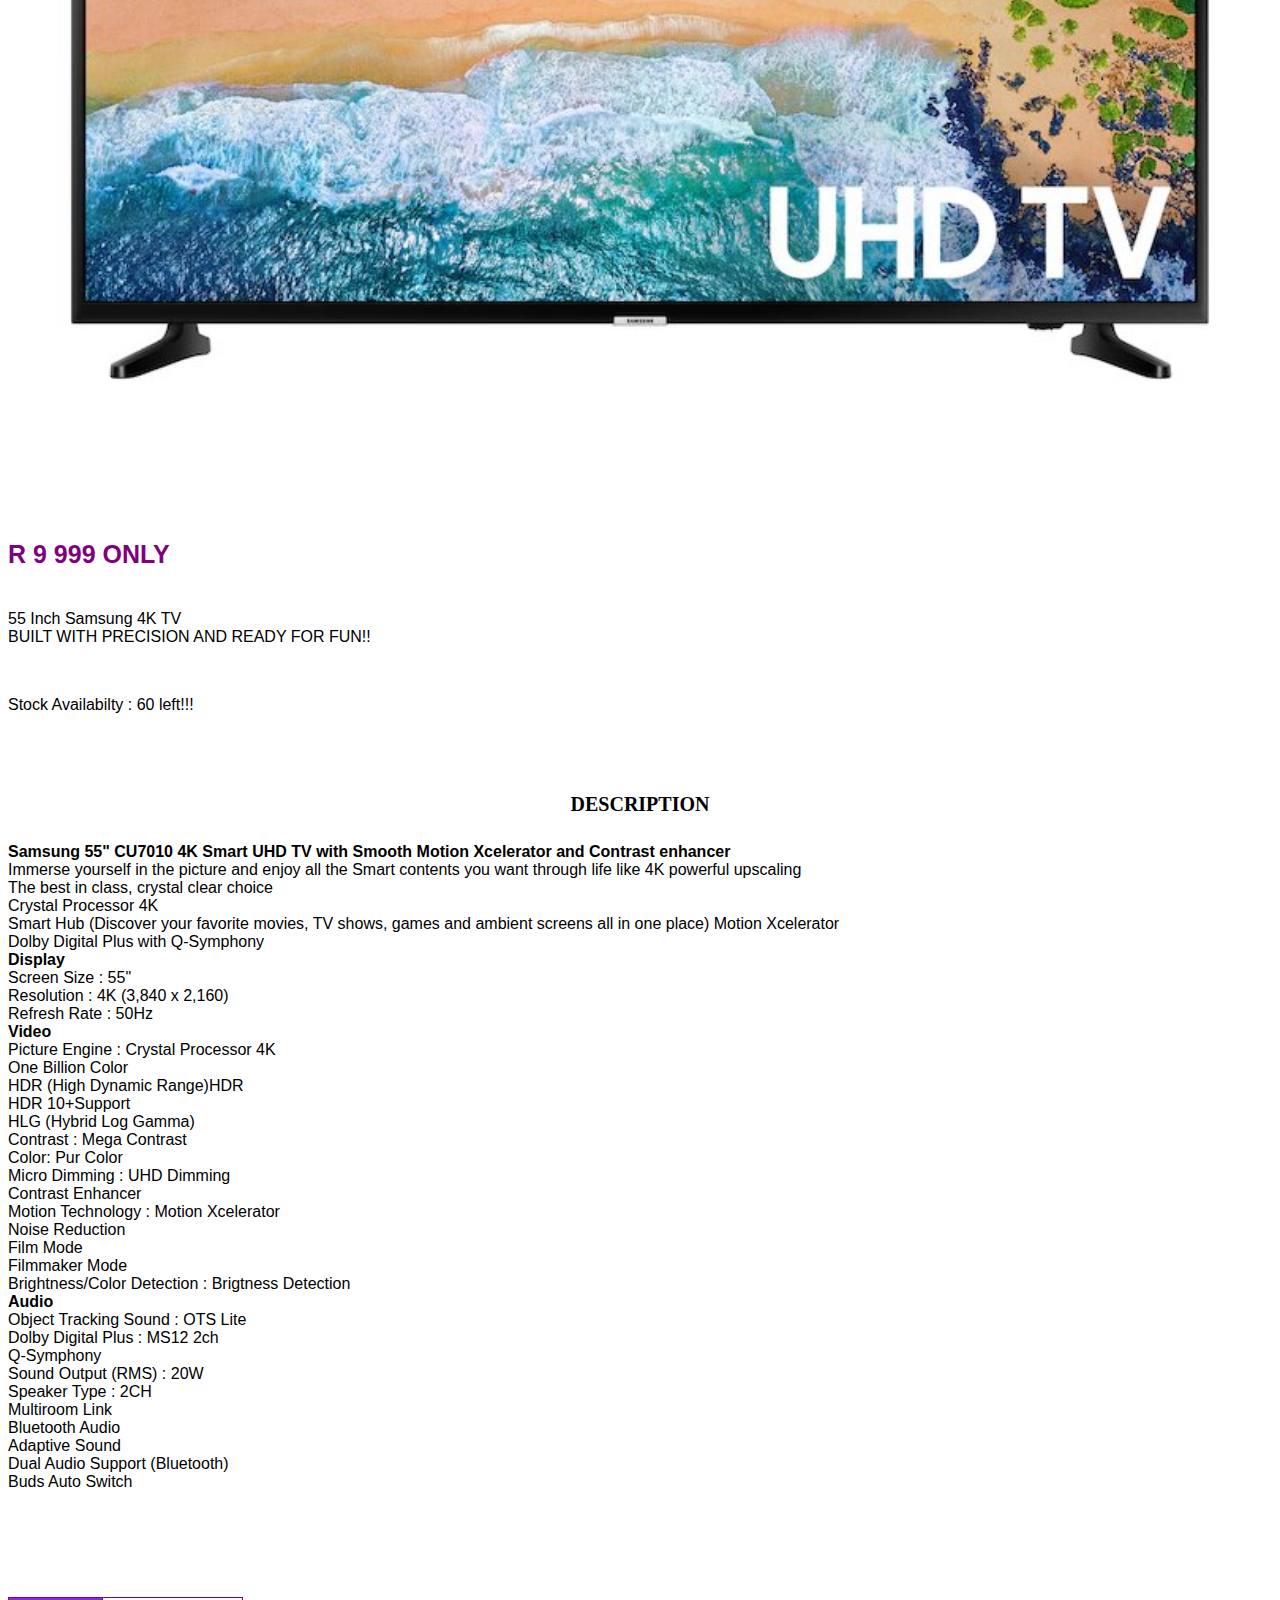
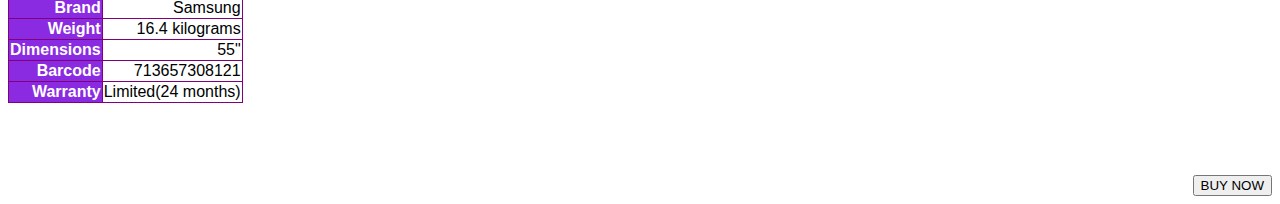
<file: tv1.html>
<!DOCTYPE html>
<html>
    <head>
        <link rel="stylesheet" href="style.css">
    </head>
    <body>
            <h1>ERSHAD'S ONLINE STORE</h1>
         <div id="menu">
            <a href="index.html">Home</a>
            <a href="about.html">About</a>
            <a href="contact.html">Contact</a>
        </div>
        <h3> 55 Inch Samsung 4K TV</h3>
        
        <div class="gallery">
            <img src="images/TV1.jpg">
          
        </div>
            <div class="gallery2">
            <img src="images/TV2.jpg"> 
            <img src="images/TV3.jpg">                                    
        </div>
            <h5><b>R 9 999 ONLY</b></h5>
            <p>55 Inch Samsung 4K TV
            <br/>
        BUILT WITH PRECISION AND READY FOR FUN!!</p>
            <br/>
            <p> Stock Availabilty : 60 left!!!</p>
            <br/>
            <br/>
        <h4><b>DESCRIPTION</b></h4>
        <p><b>Samsung 55" CU7010 4K Smart UHD TV with Smooth Motion Xcelerator and Contrast enhancer</b>
            <br/>
            Immerse yourself in the picture and enjoy all the Smart contents you want through life like 4K powerful upscaling
            <br/>
            The best in class, crystal clear choice
            <br/>
            Crystal Processor 4K
            <br/>
            Smart Hub (Discover your favorite movies, TV shows, games and ambient screens all in one place)
            Motion Xcelerator
            <br/>
            Dolby Digital Plus with Q-Symphony
            <br/>
            <b>Display</b>
            <br/>
            Screen Size : 55"
            <br/>
            Resolution : 4K (3,840 x 2,160)
            <br/>
            Refresh Rate : 50Hz
            <br/>
            <b>Video</b>
            <br/>
            Picture Engine : Crystal Processor 4K
            <br/>
            One Billion Color
            <br/>
            HDR (High Dynamic Range)HDR
            <br/>
            HDR 10+Support
            <br/>
            HLG (Hybrid Log Gamma)
            <br/>
            Contrast : Mega Contrast
            <br/>
            Color: Pur Color
            <br/>
            Micro Dimming : UHD Dimming
            <br/>
            Contrast Enhancer
            <br/>
            Motion Technology : Motion Xcelerator
            <br/>
            Noise Reduction
            <br/>
            Film Mode
            <br/>
            Filmmaker Mode
            <br/>
            Brightness/Color Detection : Brigtness Detection
            <br/>
            <b>Audio</b>
            <br/>
            Object Tracking Sound : OTS Lite
            <br/>
            Dolby Digital Plus : MS12 2ch
            <br/>
            Q-Symphony
            <br/>
            Sound Output (RMS) : 20W
            <br/>
            Speaker Type : 2CH
            <br/>
            Multiroom Link
            <br/>
            Bluetooth Audio
            <br/>
            Adaptive Sound
            <br/>
            Dual Audio Support (Bluetooth)
            <br/>
            Buds Auto Switch</p>
        <br/>
        <br/>
        <br/>
        <br/>
        <br/>
        <table border="1">
        <tr> 
            <th>Brand</th>
            <td>Samsung</td>
        </tr>
        <tr>
            <th>Weight</th>
            <td>16.4 kilograms</td>
        </tr>
        <tr>
            <th>Dimensions</th>
            <td>55"</td>
        </tr>
        <tr>
            <th>Barcode</th>
            <td>713657308121</td>
            </tr>
            <tr>
            <th>Warranty</th>
            <td>Limited(24 months)</td>
            </tr>
            
        </table>
        <br/>
        <br/>
        <br/>
        <br/>
        <form>
           <input type="submit" value="BUY NOW">
          </form>  
    </body>
    
</html>
</file>
<file: style.css>
#menu{
    width:100%;
    height:40px;
    background-color: blueviolet;
    padding-top: 12px;
}

#menu a{
    color:#ffffff;
    font-family: Helvetica, sans-serif;
    font-size: 18px;
    text-decoration: none;
    font-weight: 800;
    
    padding-left: 20px;
    padding-right: 20px;
    
}

#menu a:hover{
    color: purple;
}

H1{
     font-family: Impact, fantasy;
    text-align: center;
    color: blueviolet;
    font-style: italic;
}

p{
    font-family: Helvetica,sans-serif;
}

h2{
    font-family: Impact, fantasy;
    text-align: center;
    color: blueviolet;
    font-style: italic;
}

.gallery img{
    width:100%;
    
}

.gallery2 img{
    width: 100%;
}

h3{
    font-family: Impact, fantasy;
    text-align: center;
    color: purple;
    font-size: 25px;
}

h4{
    font-family: Impact, fantasy;
    text-align: center;
    font-size: 20px;
}

p{
    font-family: helvetica, sans-serif;
}

h5{
    font-family: Impact, sans-serif;
    font-size: 25px;
    color: purple;
}

table{
    font-family: Helvetiva, sans-serif;
    border-collapse: collapse;
    border-width: 1px;
    border-style: solid;
    border-color: purple;
    text-align: right;
    
}
th{
font-weight: 800;
background-color:blueviolet;  
    color: white;

                                                        
}

form{
    text-align: right;
}
</file>
